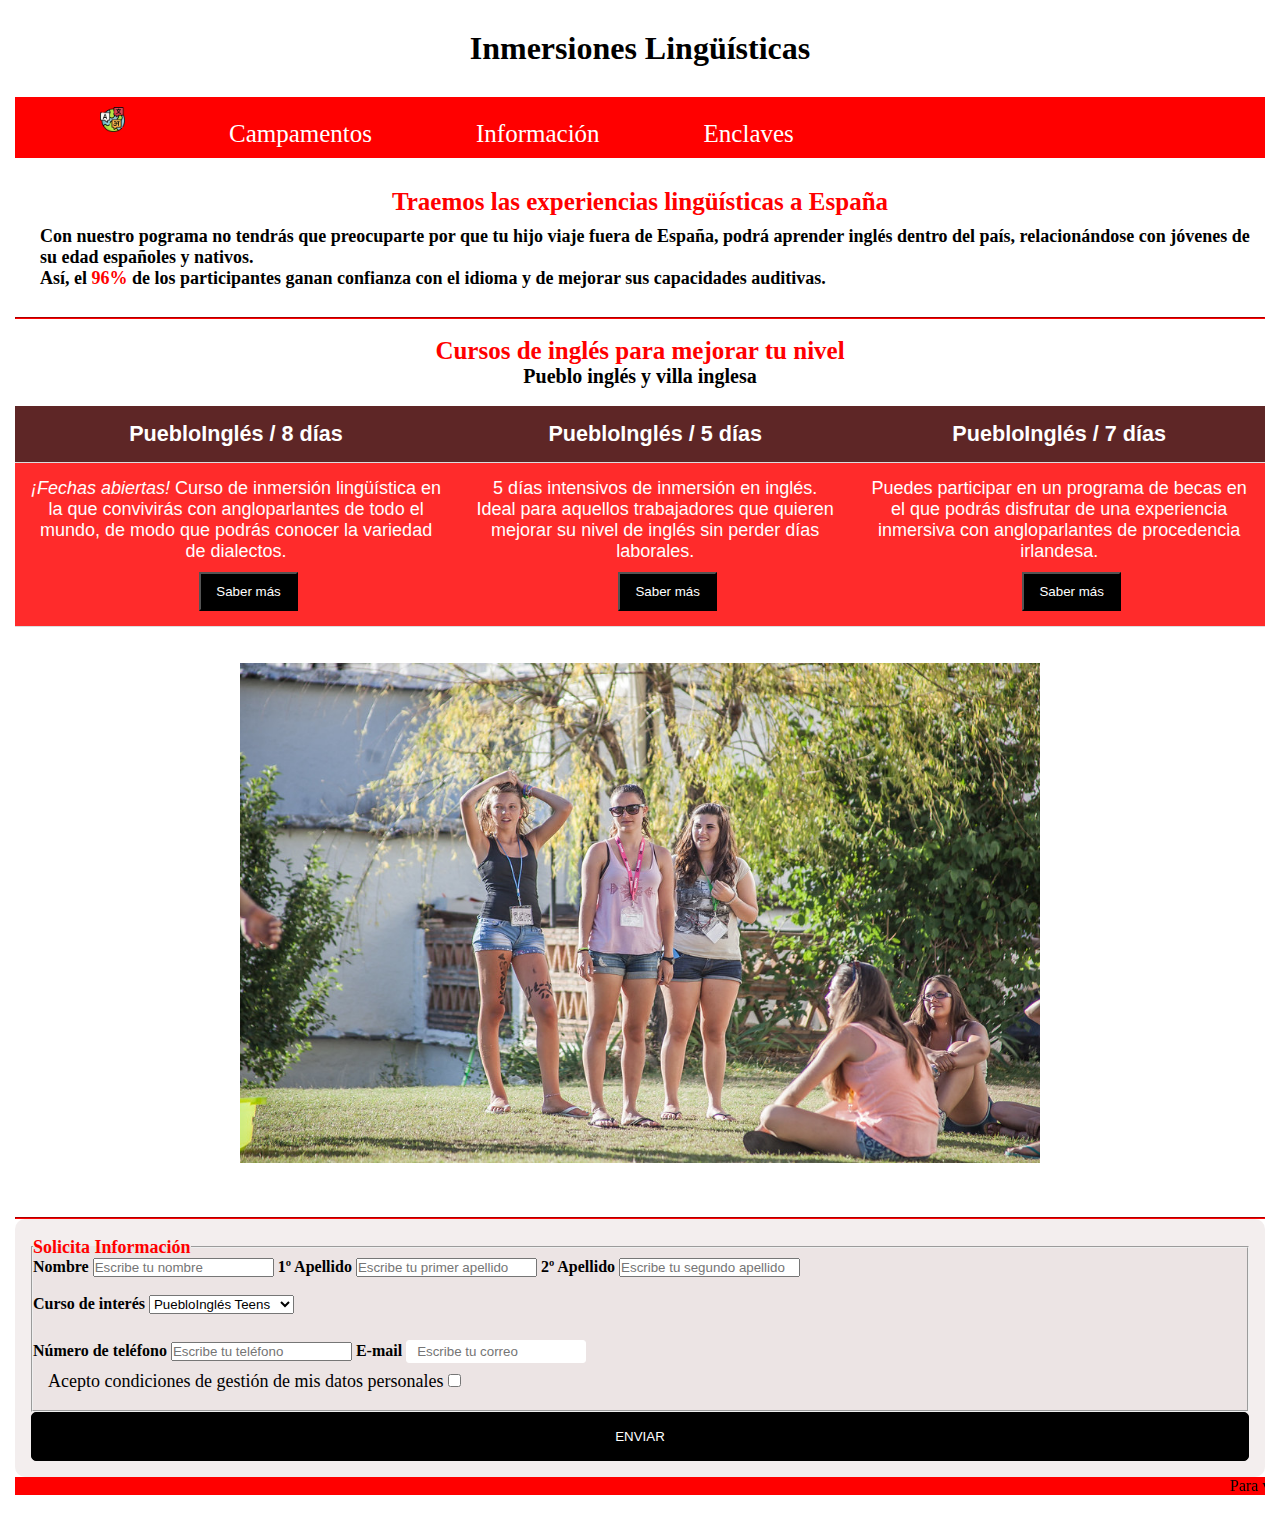
<file: index.html>
<!DOCTYPE html>
<html lang="es-ES">

<head>
    <meta charset="UTF-8">
    <meta http-equiv="X-UA-Compatible" content="IE=edge">
    <meta name="viewport" content="width=device-width, initial-scale=1.0">
    <link rel="icon" href="./img/idiomas.png" sizes="64x64" />
    <title>I-learning</title>
    <link rel="stylesheet" href="styles.css">
</head>

<body>
    <header>
        <h1>Inmersiones Lingüísticas</h1>
        <nav class="navegacion">
            <ul class="menu">
                <li><a href="index.html"><img src="./img/idiomas.png" height="25" width="25"></a></li>
                <li><a href="Camps.html">Campamentos</a>
                    <ul class="submenu">
                        <li><a href="Twenty.html">Adultos</a></li>
                        <li><a href="Jóvenes.html">Jóvenes</a></li>
                        <li><a href="Niños.html">Niños</a></li>
                        <li><a href="Becados.html">Becados</a></li>
                    </ul>
                </li>
                <li><a href="Información.html">Información</a></li>
                <li><a href="Enclaves.html">Enclaves</a></li>
            </ul>
        </nav>
    </header>
    <h2>Traemos las experiencias lingüísticas a España</h2>
    <div class="textind">
        <p>Con nuestro pograma no tendrás que preocuparte por que tu hijo viaje fuera de España, podrá aprender inglés
            dentro del país, relacionándose con jóvenes de su edad españoles y nativos.</p>
        <p>Así, el <strong>96%</strong> de los participantes ganan confianza con el idioma y de mejorar sus capacidades
            auditivas.</p>
    </div>
    <br>
    <hr>
    <br>
    <h2>Cursos de inglés para mejorar tu nivel</h2>
    <h3>Pueblo inglés y villa inglesa</h3>
    <br>
    <table>
        <tr class="name">
            <th>PuebloInglés / 8 días</th>
            <th>PuebloInglés / 5 días</th>
            <th>PuebloInglés / 7 días</th>
        </tr>
        <tr class="desc">
            <td><i>¡Fechas abiertas!</i> Curso de inmersión lingüística en la que convivirás con angloparlantes de todo
                el mundo, de
                modo que podrás conocer la variedad de dialectos.
                <br>
                <a href="Camps.html" target="_blank"><button class="btn-1">Saber más</button></a>
            </td>
            <td>5 días intensivos de inmersión en inglés. Ideal para aquellos trabajadores que quieren mejorar su nivel
                de
                inglés sin perder días laborales.
                <br>
                <a href="Camps.html" target="_blank"><button class="btn-1">Saber más</button></a>
            </td>
            <td>Puedes participar en un programa de becas en el que podrás disfrutar de una experiencia inmersiva con
                angloparlantes de procedencia irlandesa.
                <br>
                <a href="Camps.html" target="_blank"><button class="btn-1">Saber más</button></a>
            </td>
        </tr>
    </table>
    <br><br>
    <img src="img/diverbo1.jpg" width="800" height="500">
    <br><br><br>
    <hr>
    <form action="#" target="" method="get" name="solicitudinfo">
        <fieldset>
            <legend><strong>Solicita Información</strong></legend>
            <label for="nombre">Nombre</label>
            <input type="text" name="nombre" id="nombre" placeholder="Escribe tu nombre" required />
            <label for="apellidos">1º Apellido</label>
            <input type="text" name="apellidos" id="apellidos" placeholder="Escribe tu primer apellido" required />
            <label for="apellidos">2º Apellido</label>
            <input type="text" name="apellidos" id="apellidos" placeholder="Escribe tu segundo apellido" required />
            <br><br>
            <label for="course">Curso de interés</label>
            <select name="course">
                <option value="kds"> PuebloInglés Kids</option>
                <option value="tns" selected="selected"> PuebloInglés Teens</option>
                <option value="twt"> PuebloInglés Twenty</option>
            </select>
            <br><br>
            <label for="number">Número de teléfono</label>
            <input type="text" name="number" id="number" placeholder="Escribe tu teléfono" required />
            <label for="e-mail">E-mail</label>
            <input type="email" name="correo" placeholder="Escribe tu correo" required />
            <br>
            <p>Acepto condiciones de gestión de mis datos personales <input type="checkbox" value="acepta"
                    name="condiciones">
            </p>
            <br>
        </fieldset>
        <input type="submit" name="enviar" value="ENVIAR">
    </form>
</body>
<marquee style="background-color: red;" width="100%" scrolldelay="100" scrollamount="5" direction="left" loop="infinite">Para ver
    la disponibilidad de las nuevas fechas visita la página oficial de Diverbo.
</marquee>

</html>
</file>
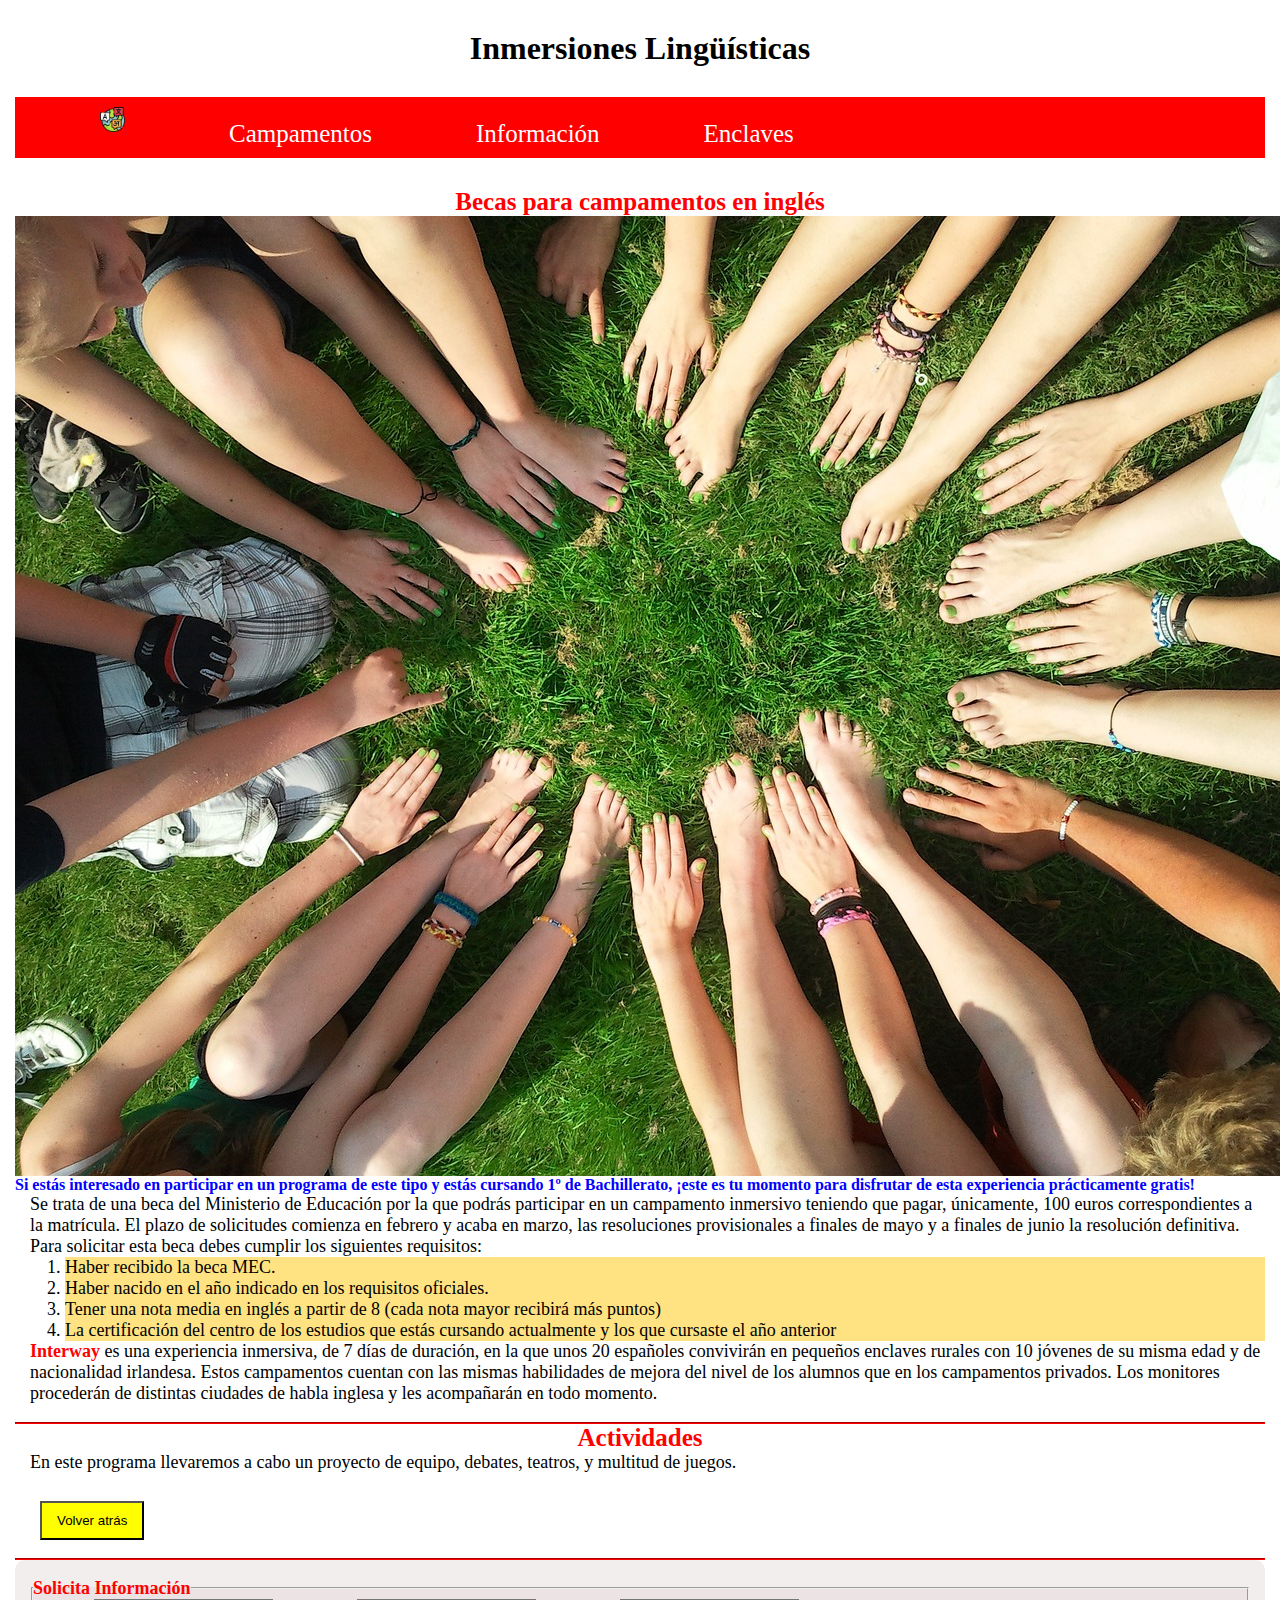
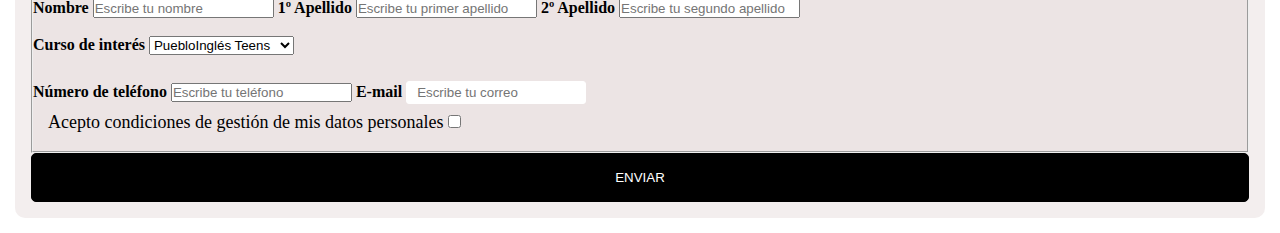
<file: Becados.html>
<!DOCTYPE html>
<html lang="es-ES">

<head>
    <meta charset="UTF-8">
    <meta http-equiv="X-UA-Compatible" content="IE=edge">
    <meta name="viewport" content="width=device-width, initial-scale=1.0">
    <link rel="icon" href="./img/idiomas.png" sizes="64x64" />
    <title>I-learning</title>
    <link rel="stylesheet" href="styles.css">
</head>

<body>
    <header>
        <h1>Inmersiones Lingüísticas</h1>
        <nav class="navegacion">
            <ul class="menu">
                <li><a href="index.html"><img src="./img/idiomas.png" height="25" width="25"></a></li>
                <li><a href="Camps.html">Campamentos</a>
                    <ul class="submenu">
                        <li><a href="Twenty.html">Adultos</a></li>
                        <li><a href="Jóvenes.html">Jóvenes</a></li>
                        <li><a href="Niños.html">Niños</a></li>
                        <li><a href="Becados.html">Becados</a></li>
                    </ul>
                </li>
                <li><a href="Información.html">Información</a></li>
                <li><a href="Enclaves.html">Enclaves</a></li>
            </ul>
        </nav>
    </header>
    <h2>Becas para campamentos en inglés</h2>
    <img src="img/team-386673_1280.jpg">
    <h4>Si estás interesado en participar en un programa de este tipo y estás cursando 1º de Bachillerato, ¡este es tu
        momento para disfrutar de esta experiencia prácticamente gratis!</h4>
    <p>Se trata de una beca del Ministerio de Educación por la que podrás participar en un campamento inmersivo teniendo
        que pagar, únicamente, 100 euros correspondientes a la matrícula. El plazo de solicitudes comienza en febrero y
        acaba en marzo, las resoluciones provisionales a finales de mayo y a finales de junio la resolución definitiva.
    </p>
    <p>Para solicitar esta beca debes cumplir los siguientes requisitos:</p>
    <ol style="background-color: rgba(255, 196, 0, 0.493);">
        <li>Haber recibido la beca MEC.</li>
        <li>Haber nacido en el año indicado en los requisitos oficiales.</li>
        <li>Tener una nota media en inglés a partir de 8 (cada nota mayor recibirá más puntos)</li>
        <li>La certificación del centro de los estudios que estás cursando actualmente y los que cursaste el año
            anterior</li>
    </ol>
    <p><strong>Interway</strong> es una experiencia inmersiva, de 7 días de duración, en la que unos 20 españoles
        convivirán en pequeños
        enclaves rurales con 10 jóvenes de su misma edad y de nacionalidad irlandesa. Estos campamentos cuentan con las
        mismas habilidades de mejora del nivel de los alumnos que en los campamentos privados. Los monitores procederán
        de distintas ciudades de habla inglesa y les acompañarán en todo momento. </p>
    <br>
    <hr>
    <h2>Actividades</h2>
    <p>En este programa llevaremos a cabo un proyecto de equipo, debates, teatros, y multitud de juegos.</p>
    <br>
    <a href="Camps.html" target="_blank"><button class="btn-2">Volver atrás</button></a>
    <br><br>
    <hr>
    <form action="#" target="" method="get" name="solicitudinfo">
        <fieldset>
            <legend><strong>Solicita Información</strong></legend>
            <label for="nombre">Nombre</label>
            <input type="text" name="nombre" id="nombre" placeholder="Escribe tu nombre" required />
            <label for="apellidos">1º Apellido</label>
            <input type="text" name="apellidos" id="apellidos" placeholder="Escribe tu primer apellido" required />
            <label for="apellidos">2º Apellido</label>
            <input type="text" name="apellidos" id="apellidos" placeholder="Escribe tu segundo apellido" required />
            <br><br>
            <label for="course">Curso de interés</label>
            <select name="course">
                <option value="kds"> PuebloInglés Kids</option>
                <option value="tns" selected="selected"> PuebloInglés Teens</option>
                <option value="twt"> PuebloInglés Twenty</option>
            </select>
            <br><br>
            <label for="number">Número de teléfono</label>
            <input type="text" name="number" id="number" placeholder="Escribe tu teléfono" required />
            <label for="e-mail">E-mail</label>
            <input type="email" name="correo" placeholder="Escribe tu correo" required /> <br>
            <p>Acepto condiciones de gestión de mis datos personales <input type="checkbox" value="acepta"
                    name="condiciones">
            </p>
            <br>
        </fieldset>
        <input type="submit" name="enviar" value="ENVIAR">
    </form>
</body>

</html>
</file>
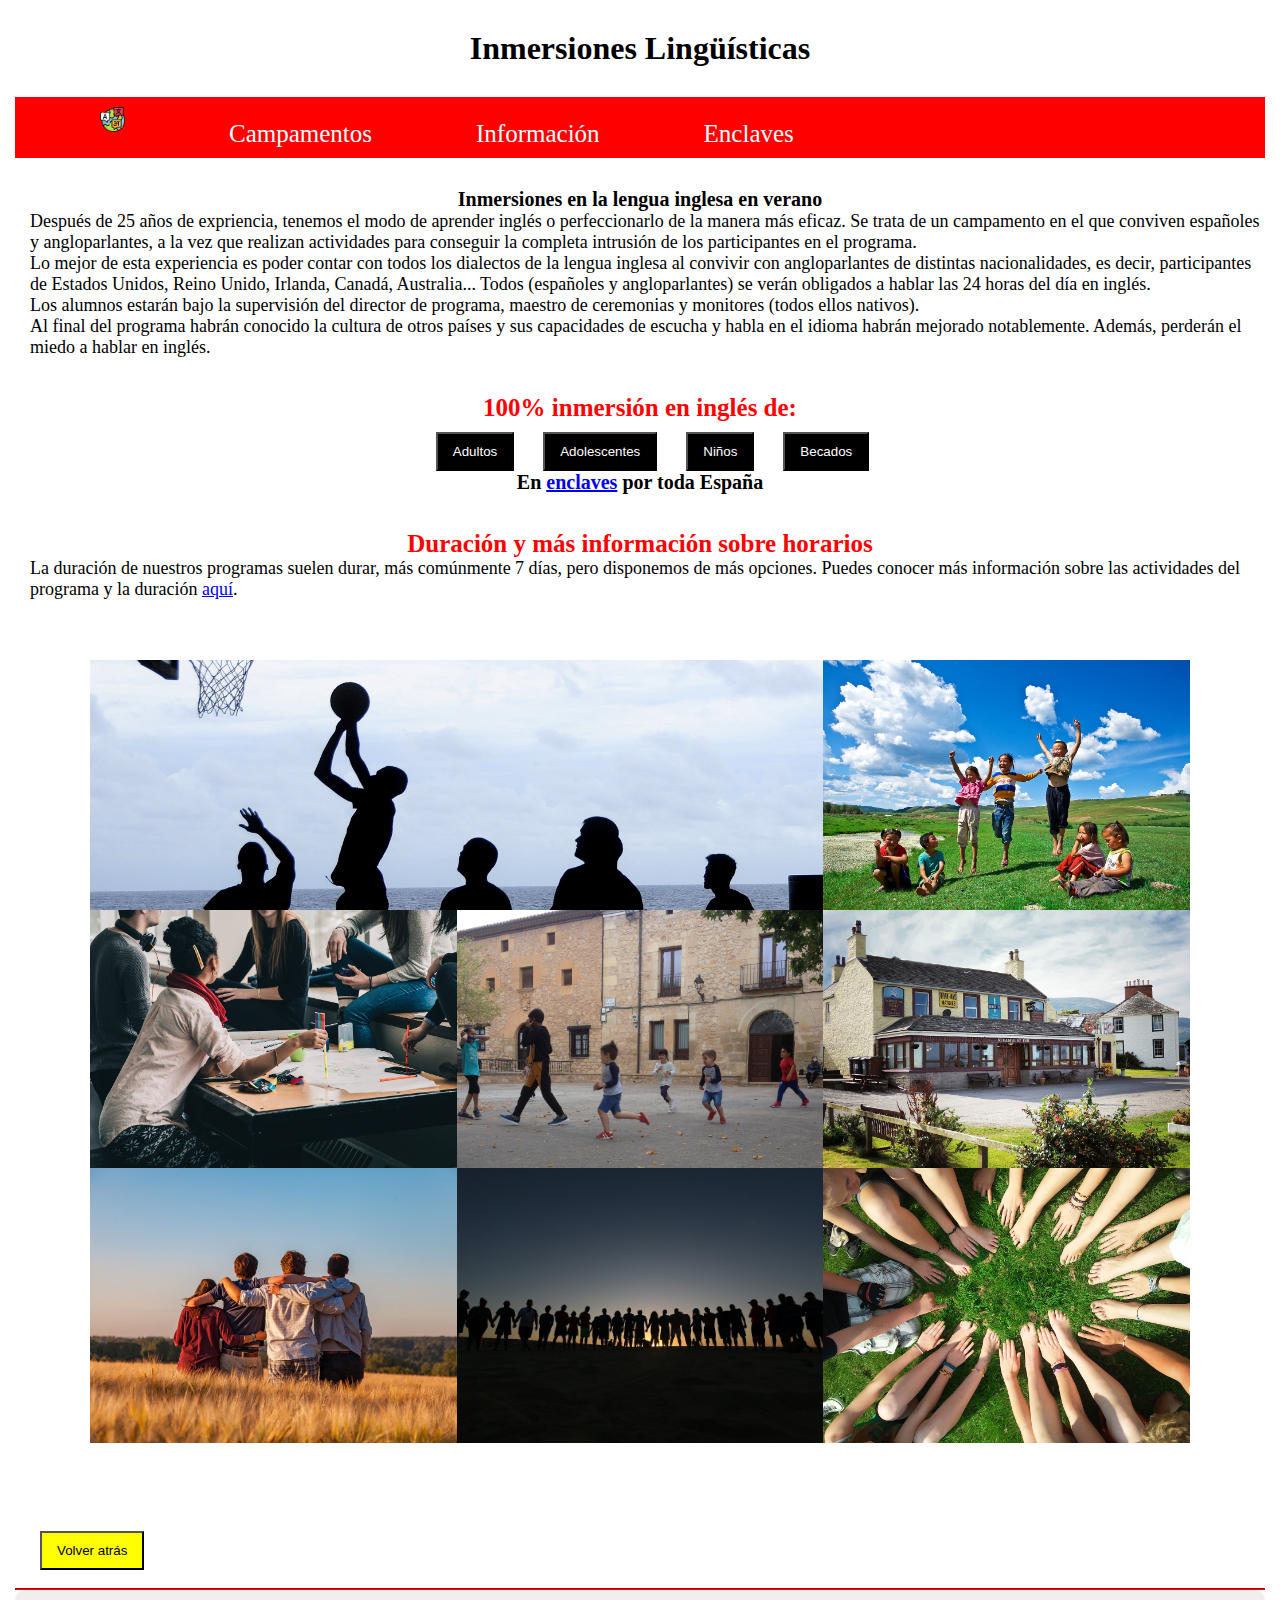
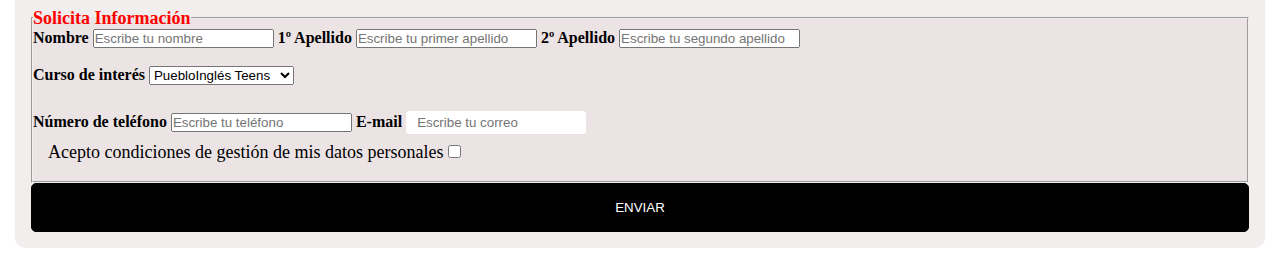
<file: Camps.html>
<!DOCTYPE html>
<html lang="es-ES">

<head>
    <meta charset="UTF-8">
    <meta http-equiv="X-UA-Compatible" content="IE=edge">
    <meta name="viewport" content="width=device-width, initial-scale=1.0">
    <link rel="icon" href="./img/idiomas.png" sizes="64x64" />
    <title>I-learning</title>
    <link rel="stylesheet" href="styles.css">
</head>

<body>
    <header>
        <h1>Inmersiones Lingüísticas</h1>
        <nav class="navegacion">
            <ul class="menu">
                <li><a href="index.html"><img src="./img/idiomas.png" height="25" width="25"></a></li>
                <li><a href="Camps.html">Campamentos</a>
                    <ul class="submenu">
                        <li><a href="Twenty.html">Adultos</a></li>
                        <li><a href="Jóvenes.html">Jóvenes</a></li>
                        <li><a href="Niños.html">Niños</a></li>
                        <li><a href="Becados.html">Becados</a></li>
                    </ul>
                </li>
                <li><a href="Información.html">Información</a></li>
                <li><a href="Enclaves.html">Enclaves</a></li>
            </ul>
        </nav>
    </header>
    <h3>Inmersiones en la lengua inglesa en verano</h3>
    <p>Después de 25 años de expriencia, tenemos el modo de aprender inglés o perfeccionarlo de la manera más eficaz. Se
        trata de un campamento en el que conviven españoles y angloparlantes, a la vez que realizan actividades para
        conseguir la completa intrusión de los participantes en el programa.</p>
    <p>Lo mejor de esta experiencia es poder contar con todos los dialectos de la lengua inglesa al convivir con
        angloparlantes de distintas nacionalidades, es decir, participantes de Estados Unidos, Reino Unido, Irlanda,
        Canadá, Australia... Todos (españoles y angloparlantes) se verán obligados a hablar las 24 horas del día en
        inglés.</p>
    <p>Los alumnos estarán bajo la supervisión del director de programa, maestro de ceremonias y monitores (todos ellos
        nativos).</p>
    <p>Al final del programa habrán conocido la cultura de otros países y sus capacidades de escucha y habla en el
        idioma habrán mejorado notablemente. Además, perderán el miedo a hablar en inglés.</p>
    <br><br>
    <h2>100% inmersión en inglés de:</h2>
    <div style="text-align: center;">
        <a href="Twenty.html" target="_blank"><button class="btn-1">Adultos</button></a>
        <a href="Jóvenes.html" target="_blank"><button class="btn-1">Adolescentes</button></a>
        <a href="Niños.html" target="_blank"><button class="btn-1">Niños</button></a>
        <a href="Becados.html" target="_blank"><button class="btn-1">Becados</button></a>
    </div>
    <h3>En <a href="Enclaves.html">enclaves</a> por toda España</h3>
    <br><br>
    <h2>Duración y más información sobre horarios</h2>
    <p>La duración de nuestros programas suelen durar, más comúnmente 7 días, pero disponemos de más opciones. Puedes
        conocer más información sobre las actividades del programa y la duración <a href="Información.html">aquí</a>.
    </p>
    <div class="container-img">
        <div class="box-img">
            <a href="#">
                <figure>
                    <img src="img/basketball-108622_1280.jpg" alt="img-galeria">
                </figure>
            </a>
        </div>
        <div class="box-img">
            <a href="#">
                <figure>
                    <img src="img/childrens-1256840_1280.jpg" alt="img-galeria">
                </figure>
            </a>
        </div>
        <div class="box-img">
            <a href="#">
                <figure>
                    <img src="img/gente.jpg" alt="img-galeria">
                </figure>
            </a>
        </div>
        <div class="box-img">
            <a href="#">
                <figure>
                    <img src="img/ninos.jpg" alt="img-galeria">
                </figure>
            </a>
        </div>
        <div class="box-img">
            <a href="#">
                <figure>
                    <img src="img/steamboat-inn-1037483_1280.jpg" alt="img-galeria">
                </figure>
            </a>
        </div>
        <div class="box-img">
            <a href="#">
                <figure>
                    <img src="img/young-people-3575167_1280.jpg" alt="img-galeria">
                </figure>
            </a>
        </div>
        <div class="box-img">
            <a href="#">
                <figure>
                    <img src="img/teen.jpg" alt="img-galeria">
                </figure>
            </a>
        </div>
        <div class="box-img">
            <a href="#">
                <figure>
                    <img src="img/team-386673_1280.jpg" alt="img-galeria">
                </figure>
            </a>
        </div>
    </div>
    <br>
    <a href="index.html" target="_blank"><button class="btn-2">Volver atrás</button></a>
    <br><br>
    <hr>
    <form action="#" target="" method="get" name="solicitudinfo">
        <fieldset>
            <legend><strong>Solicita Información</strong></legend>
            <label for="nombre">Nombre</label>
            <input type="text" name="nombre" id="nombre" placeholder="Escribe tu nombre" required />
            <label for="apellidos">1º Apellido</label>
            <input type="text" name="apellidos" id="apellidos" placeholder="Escribe tu primer apellido" required />
            <label for="apellidos">2º Apellido</label>
            <input type="text" name="apellidos" id="apellidos" placeholder="Escribe tu segundo apellido" required />
            <br><br>
            <label for="course">Curso de interés</label>
            <select name="course">
                <option value="kds"> PuebloInglés Kids</option>
                <option value="tns" selected="selected"> PuebloInglés Teens</option>
                <option value="twt"> PuebloInglés Twenty</option>
            </select>
            <br><br>
            <label for="number">Número de teléfono</label>
            <input type="text" name="number" id="number" placeholder="Escribe tu teléfono" required />
            <label for="e-mail">E-mail</label>
            <input type="email" name="correo" placeholder="Escribe tu correo" required />
            <br>
            <p>Acepto condiciones de gestión de mis datos personales <input type="checkbox" value="acepta"
                    name="condiciones">
            </p>
            <br>
        </fieldset>
        <input type="submit" name="enviar" value="ENVIAR">
    </form>

</body>

</html>
</file>
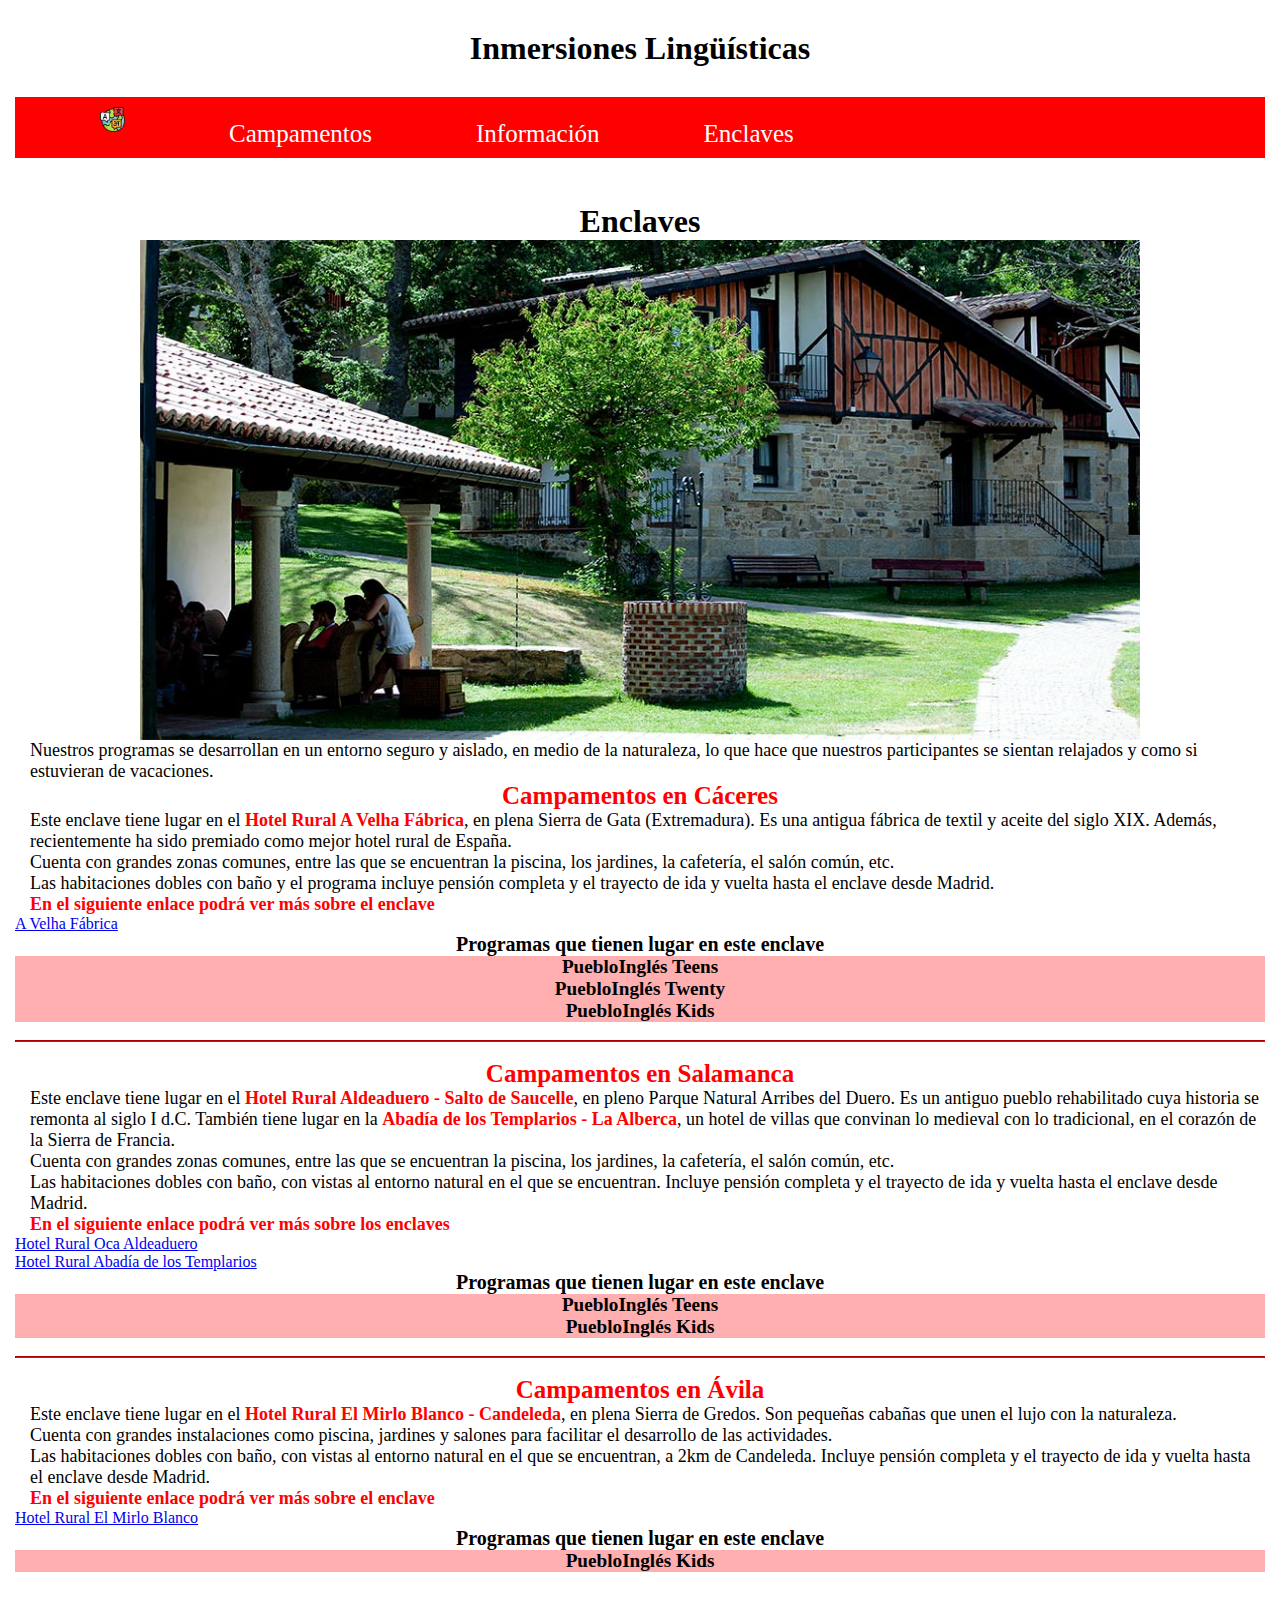
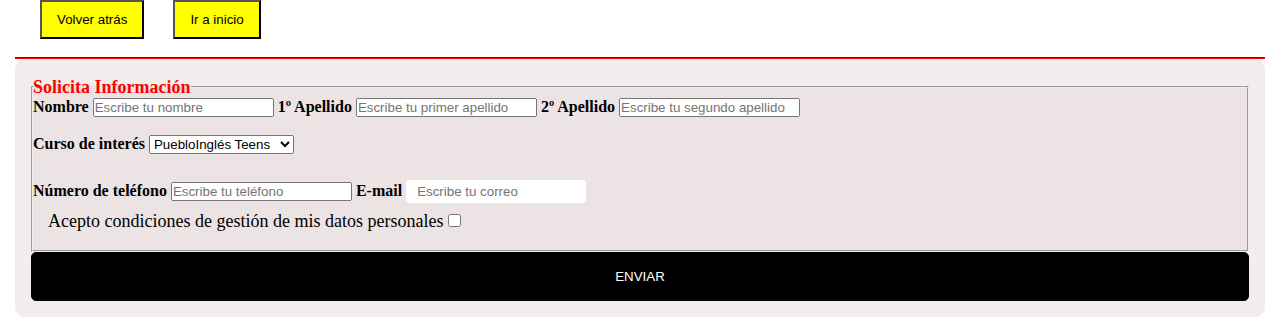
<file: Enclaves.html>
<!DOCTYPE html>
<html lang="es-ES">

<head>
    <meta charset="UTF-8">
    <meta http-equiv="X-UA-Compatible" content="IE=edge">
    <meta name="viewport" content="width=device-width, initial-scale=1.0">
    <link rel="icon" href="./img/idiomas.png" sizes="64x64" />
    <title>I-learning</title>
    <link rel="stylesheet" href="styles.css">
</head>

<body>
    <header>
        <h1>Inmersiones Lingüísticas</h1>
        <nav class="navegacion">
            <ul class="menu">
                <li><a href="index.html"><img src="./img/idiomas.png" height="25" width="25"></a></li>
                <li><a href="Camps.html">Campamentos</a>
                    <ul class="submenu">
                        <li><a href="Twenty.html">Adultos</a></li>
                        <li><a href="Jóvenes.html">Jóvenes</a></li>
                        <li><a href="Niños.html">Niños</a></li>
                        <li><a href="Becados.html">Becados</a></li>
                    </ul>
                </li>
                <li><a href="Información.html">Información</a></li>
                <li><a href="Enclaves.html">Enclaves</a></li>
            </ul>
        </nav>
    </header>
    <h1>Enclaves</h1>
    <img src="img/alberca.jpg" width="1000" height="500">
    <p>Nuestros programas se desarrollan en un entorno seguro y aislado, en medio de la naturaleza, lo que hace que
        nuestros participantes se sientan relajados y como si estuvieran de vacaciones.</p>
    <h2>Campamentos en Cáceres</h2>
    <p>Este enclave tiene lugar en el <strong>Hotel Rural A Velha Fábrica</strong>, en plena Sierra de Gata
        (Extremadura). Es una antigua
        fábrica de textil y aceite del siglo XIX. Además, recientemente ha sido premiado como mejor hotel rural de
        España.</p>
    <p>Cuenta con grandes zonas comunes, entre las que se encuentran la piscina, los jardines, la cafetería, el salón
        común, etc.</p>
    <p>Las habitaciones dobles con baño y el programa incluye pensión completa y el trayecto de ida y vuelta hasta el
        enclave desde Madrid.</p>
    <p><strong>En el siguiente enlace podrá ver más sobre el enclave</strong></p>
    <a href="https://avelhafabrica.es/">A Velha Fábrica</a>
    <h3>Programas que tienen lugar en este enclave</h3>
    <pre>PuebloInglés Teens</pre>
    <pre>PuebloInglés Twenty</pre>
    <pre>PuebloInglés Kids</pre>
    <br>
    <hr>
    <br>
    <h2>Campamentos en Salamanca</h2>
    <p>Este enclave tiene lugar en el <strong>Hotel Rural Aldeaduero - Salto de Saucelle</strong>, en pleno Parque
        Natural Arribes del
        Duero. Es un antiguo pueblo rehabilitado cuya historia se remonta al siglo I d.C. También tiene lugar en la
        <strong>Abadía de los Templarios - La Alberca</strong>, un hotel de villas que convinan lo medieval con lo
        tradicional, en el
        corazón de la Sierra de Francia.
    </p>
    <p>Cuenta con grandes zonas comunes, entre las que se encuentran la piscina, los jardines, la cafetería, el salón
        común, etc.</p>
    <p>Las habitaciones dobles con baño, con vistas al entorno natural en el que se encuentran. Incluye pensión completa
        y el trayecto de ida y vuelta hasta el
        enclave desde Madrid.</p>
    <p><strong>En el siguiente enlace podrá ver más sobre los enclaves</strong></p>
    <a href="https://www.aldeaduero.com/">Hotel Rural Oca Aldeaduero</a>
    <br>
    <a href="https://www.abadiadelostemplarios.com/">Hotel Rural Abadía de los Templarios</a>
    <h3>Programas que tienen lugar en este enclave</h3>
    <pre>PuebloInglés Teens</pre>
    <pre>PuebloInglés Kids</pre>
    <br>
    <hr>
    <br>
    <h2>Campamentos en Ávila</h2>
    <p>Este enclave tiene lugar en el <strong>Hotel Rural El Mirlo Blanco - Candeleda</strong>, en plena Sierra de
        Gredos. Son pequeñas
        cabañas que unen el lujo con la naturaleza.</p>
    <p>Cuenta con grandes instalaciones como piscina, jardines y salones para facilitar el desarrollo de las
        actividades.</p>
    <p>Las habitaciones dobles con baño, con vistas al entorno natural en el que se encuentran, a 2km de Candeleda.
        Incluye pensión completa
        y el trayecto de ida y vuelta hasta el
        enclave desde Madrid.</p>
    <p><strong>En el siguiente enlace podrá ver más sobre el enclave</strong></p>
    <a href="https://hotelelmirloblanco.com/es/">Hotel Rural El Mirlo Blanco</a>
    <h3>Programas que tienen lugar en este enclave</h3>
    <pre>PuebloInglés Kids</pre>
    <br>
    <a href="index.html" target="_blank"><button class="btn-2">Volver atrás</button></a>
    <a href="index.html" target="_blank"><button class="btn-2">Ir a inicio</button></a>
    <br><br>
    <hr>
    <form action="#" target="" method="get" name="solicitudinfo">
        <fieldset>
            <legend><strong>Solicita Información</strong></legend>
            <label for="nombre">Nombre</label>
            <input type="text" name="nombre" id="nombre" placeholder="Escribe tu nombre" required />
            <label for="apellidos">1º Apellido</label>
            <input type="text" name="apellidos" id="apellidos" placeholder="Escribe tu primer apellido" required />
            <label for="apellidos">2º Apellido</label>
            <input type="text" name="apellidos" id="apellidos" placeholder="Escribe tu segundo apellido" required />
            <br><br>
            <label for="course">Curso de interés</label>
            <select name="course">
                <option value="kds"> PuebloInglés Kids</option>
                <option value="tns" selected="selected"> PuebloInglés Teens</option>
                <option value="twt"> PuebloInglés Twenty</option>
            </select>
            <br><br>
            <label for="number">Número de teléfono</label>
            <input type="text" name="number" id="number" placeholder="Escribe tu teléfono" required />
            <label for="e-mail">E-mail</label>
            <input type="email" name="correo" placeholder="Escribe tu correo" required />
            <br>
            <p>Acepto condiciones de gestión de mis datos personales <input type="checkbox" value="acepta"
                    name="condiciones">
            </p>
            <br>
        </fieldset>
        <input type="submit" name="enviar" value="ENVIAR">
    </form>
</body>

</html>
</file>
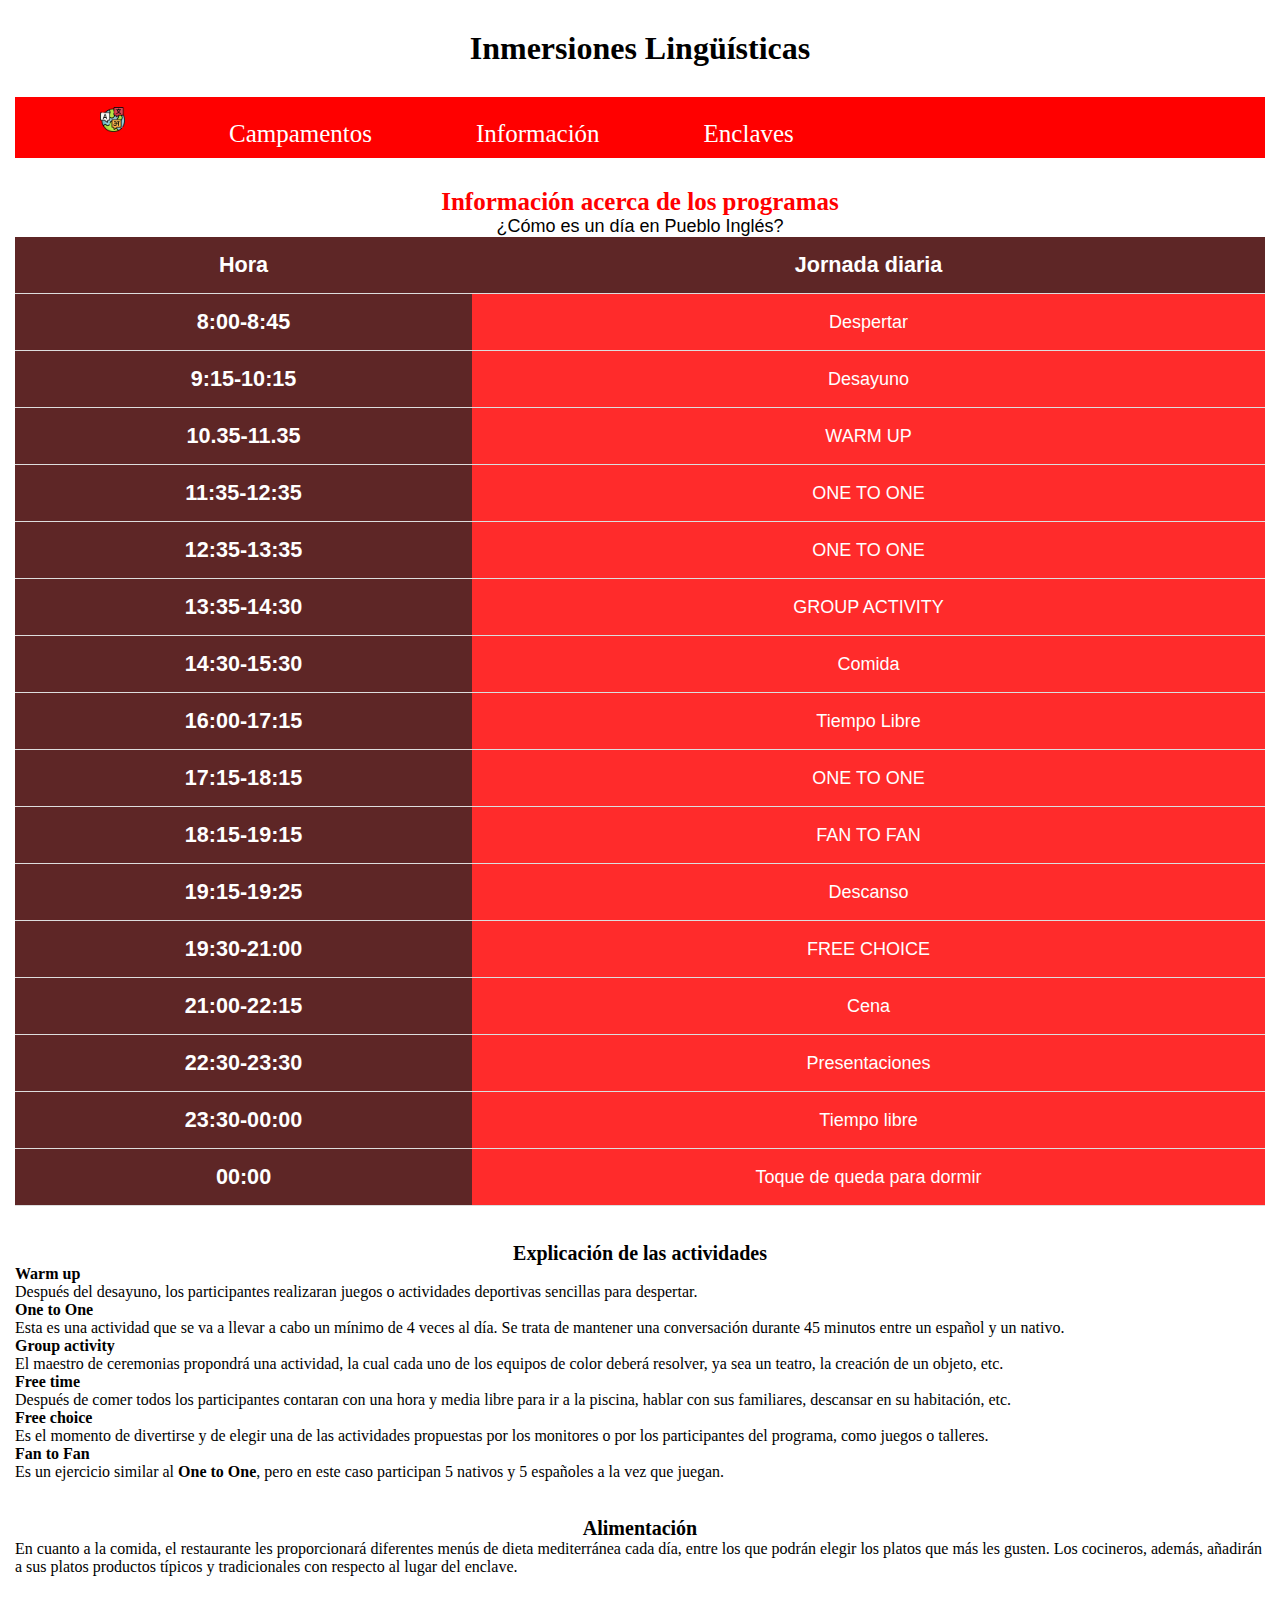
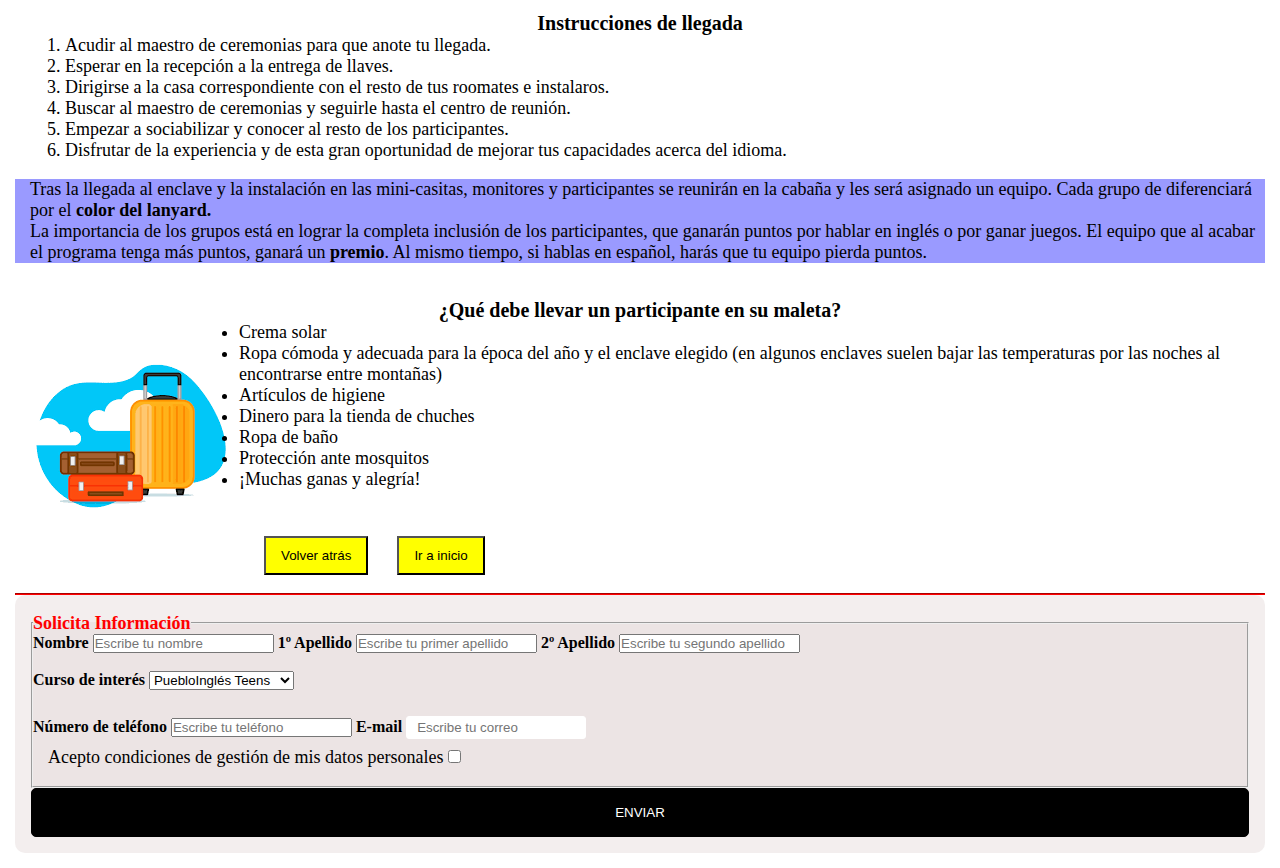
<file: Información.html>
<!DOCTYPE html>
<html lang="es-ES">

<head>
    <meta charset="UTF-8">
    <meta http-equiv="X-UA-Compatible" content="IE=edge">
    <meta name="viewport" content="width=device-width, initial-scale=1.0">
    <link rel="icon" href="./img/idiomas.png" sizes="64x64" />
    <title>I-learning</title>
    <link rel="stylesheet" href="styles.css">
</head>

<body>
    <header>
        <h1>Inmersiones Lingüísticas</h1>
        <nav class="navegacion">
            <ul class="menu">
                <li><a href="index.html"><img src="./img/idiomas.png" height="25" width="25"></a></li>
                <li><a href="Camps.html">Campamentos</a>
                    <ul class="submenu">
                        <li><a href="Twenty.html">Adultos</a></li>
                        <li><a href="Jóvenes.html">Jóvenes</a></li>
                        <li><a href="Niños.html">Niños</a></li>
                        <li><a href="Becados.html">Becados</a></li>
                    </ul>
                </li>
                <li><a href="Información.html">Información</a></li>
                <li><a href="Enclaves.html">Enclaves</a></li>
            </ul>
        </nav>
    </header>
    <h2>Información acerca de los programas</h2>
    <table>
        <caption>¿Cómo es un día en Pueblo Inglés?</caption>
        <thead>
            <tr>
                <th>Hora</th>
                <th>Jornada diaria</th>
            </tr>
        </thead>
        <tbody>
            <tr>
                <th>8:00-8:45</th>
                <td>Despertar</td>
            </tr>
            <tr>
                <th>9:15-10:15</th>
                <td>Desayuno</td>
            </tr>
            <tr>
                <th>10.35-11.35</th>
                <td>WARM UP</td>
            </tr>
            <tr>
                <th>11:35-12:35</th>
                <td>ONE TO ONE</td>
            </tr>
            <tr>
                <th>12:35-13:35</th>
                <td>ONE TO ONE</td>
            </tr>
            <tr>
                <th>13:35-14:30</th>
                <td>GROUP ACTIVITY</td>
            </tr>
            <tr>
                <th>14:30-15:30</th>
                <td>Comida</td>
            </tr>
            <tr>
                <th>16:00-17:15</th>
                <td>Tiempo Libre</td>
            </tr>
            <tr>
                <th>17:15-18:15</th>
                <td>ONE TO ONE</td>
            </tr>
            <tr>
                <th>18:15-19:15</th>
                <td>FAN TO FAN</td>
            </tr>
            <tr>
                <th>19:15-19:25</th>
                <td>Descanso</td>
            </tr>
            <tr>
                <th>19:30-21:00</th>
                <td>FREE CHOICE</td>
            </tr>
            <tr>
                <th>21:00-22:15</th>
                <td>Cena</td>
            </tr>
            <tr>
                <th>22:30-23:30</th>
                <td>Presentaciones</td>
            </tr>
            <tr>
                <th>23:30-00:00</th>
                <td>Tiempo libre</td>
            </tr>
            <tr>
                <th>00:00</th>
                <td>Toque de queda para dormir</td>
            </tr>
        </tbody>
    </table>
    <br><br>
    <h3>Explicación de las actividades</h3>
    <dl>
        <dt><b>Warm up</b></dt>
        <dd>Después del desayuno, los participantes realizaran juegos o actividades deportivas sencillas para
            despertar.
        </dd>
        <dt><b>One to One</b></dt>
        <dd>Esta es una actividad que se va a llevar a cabo un mínimo de 4 veces al día. Se trata de mantener
            una
            conversación durante 45 minutos entre un español y un nativo.</dd>
        <dt><b>Group activity</b></dt>
        <dd>El maestro de ceremonias propondrá una actividad, la cual cada uno de los equipos de color
            deberá resolver,
            ya sea un teatro, la creación de un objeto, etc.</dd>
        <dt><b>Free time</b></dt>
        <dd>Después de comer todos los participantes contaran con una hora y media libre para ir a la piscina,
            hablar
            con sus familiares, descansar en su habitación, etc.</dd>
        <dt><b>Free choice</b></dt>
        <dd>Es el momento de divertirse y de elegir una de las actividades propuestas por los monitores
            o por los participantes del programa, como juegos o talleres.</dd>
        <dt><b>Fan to Fan</b></dt>
        <dd>Es un ejercicio similar al <b>One to One</b>, pero en este caso participan 5 nativos y 5
            españoles a la vez que juegan.</dd>
    </dl>

    <br><br>
    <h3>Alimentación</h3>
    En cuanto a la comida, el restaurante les proporcionará diferentes menús de dieta mediterránea cada día, entre
    los que podrán elegir los platos que más les gusten. Los cocineros, además, añadirán a sus platos productos típicos
    y tradicionales con respecto al lugar del enclave.</p>
    <br><br>
    <h3>Instrucciones de llegada</h3>
    <ol>
        <li>Acudir al maestro de ceremonias para que anote tu llegada.</li>
        <li>Esperar en la recepción a la entrega de llaves.</li>
        <li>Dirigirse a la casa correspondiente con el resto de tus roomates e instalaros.</li>
        <li>Buscar al maestro de ceremonias y seguirle hasta el centro de reunión.</li>
        <li>Empezar a sociabilizar y conocer al resto de los participantes.</li>
        <li>Disfrutar de la experiencia y de esta gran oportunidad de mejorar tus capacidades acerca del idioma.</li>
    </ol>
    <br>
    <div style="background-color: rgba(0, 0, 255, 0.397);">
        <p>Tras la llegada al enclave y la instalación en las mini-casitas, monitores y participantes se
            reunirán en la cabaña y les será asignado un equipo. Cada grupo de diferenciará por el <b>color del
                lanyard.</b></p>
        <p>La importancia de los grupos está en lograr la completa inclusión de los participantes,
            que ganarán puntos por hablar en inglés o por ganar juegos. El equipo que al acabar el programa tenga más
            puntos,
            ganará un <b>premio</b>. Al mismo tiempo, si hablas en español, harás que tu equipo pierda puntos.</p>
    </div>
    <br><br>
    <h3>¿Qué debe llevar un participante en su maleta?</h3>
    <div>
        <img src="img/maleta.png" style="float:left">
        <ul>
            <li>Crema solar</li>
            <li>Ropa cómoda y adecuada para la época del año y el enclave elegido (en algunos enclaves suelen bajar las
                temperaturas
                por las noches al encontrarse entre montañas)</li>
            <li>Artículos de higiene</li>
            <li>Dinero para la tienda de chuches</li>
            <li>Ropa de baño</li>
            <li>Protección ante mosquitos</li>
            <li>¡Muchas ganas y alegría!</li>
        </ul>
    </div>
    <br><br>
    <a href="Camps.html" target="_blank"><button class="btn-2">Volver atrás</button></a>
    <a href="index.html" target="_blank"><button class="btn-2">Ir a inicio</button></a>
    <br><br>
    <hr>
    <form action="#" target="" method="get" name="solicitudinfo">
        <fieldset>
            <legend><strong>Solicita Información</strong></legend>
            <label for="nombre">Nombre</label>
            <input type="text" name="nombre" id="nombre" placeholder="Escribe tu nombre" required />
            <label for="apellidos">1º Apellido</label>
            <input type="text" name="apellidos" id="apellidos" placeholder="Escribe tu primer apellido" required />
            <label for="apellidos">2º Apellido</label>
            <input type="text" name="apellidos" id="apellidos" placeholder="Escribe tu segundo apellido" required />
            <br><br>
            <label for="course">Curso de interés</label>
            <select name="course">
                <option value="kds"> PuebloInglés Kids</option>
                <option value="tns" selected="selected"> PuebloInglés Teens</option>
                <option value="twt"> PuebloInglés Twenty</option>
            </select>
            <br><br>
            <label for="number">Número de teléfono</label>
            <input type="text" name="number" id="number" placeholder="Escribe tu teléfono" required />
            <label for="e-mail">E-mail</label>
            <input type="email" name="correo" placeholder="Escribe tu correo" required />
            <br>
            <p>Acepto condiciones de gestión de mis datos personales <input type="checkbox" value="acepta"
                    name="condiciones">
            </p>
            <br>
        </fieldset>
        <input type="submit" name="enviar" value="ENVIAR">
    </form>
</body>

</html>
</file>
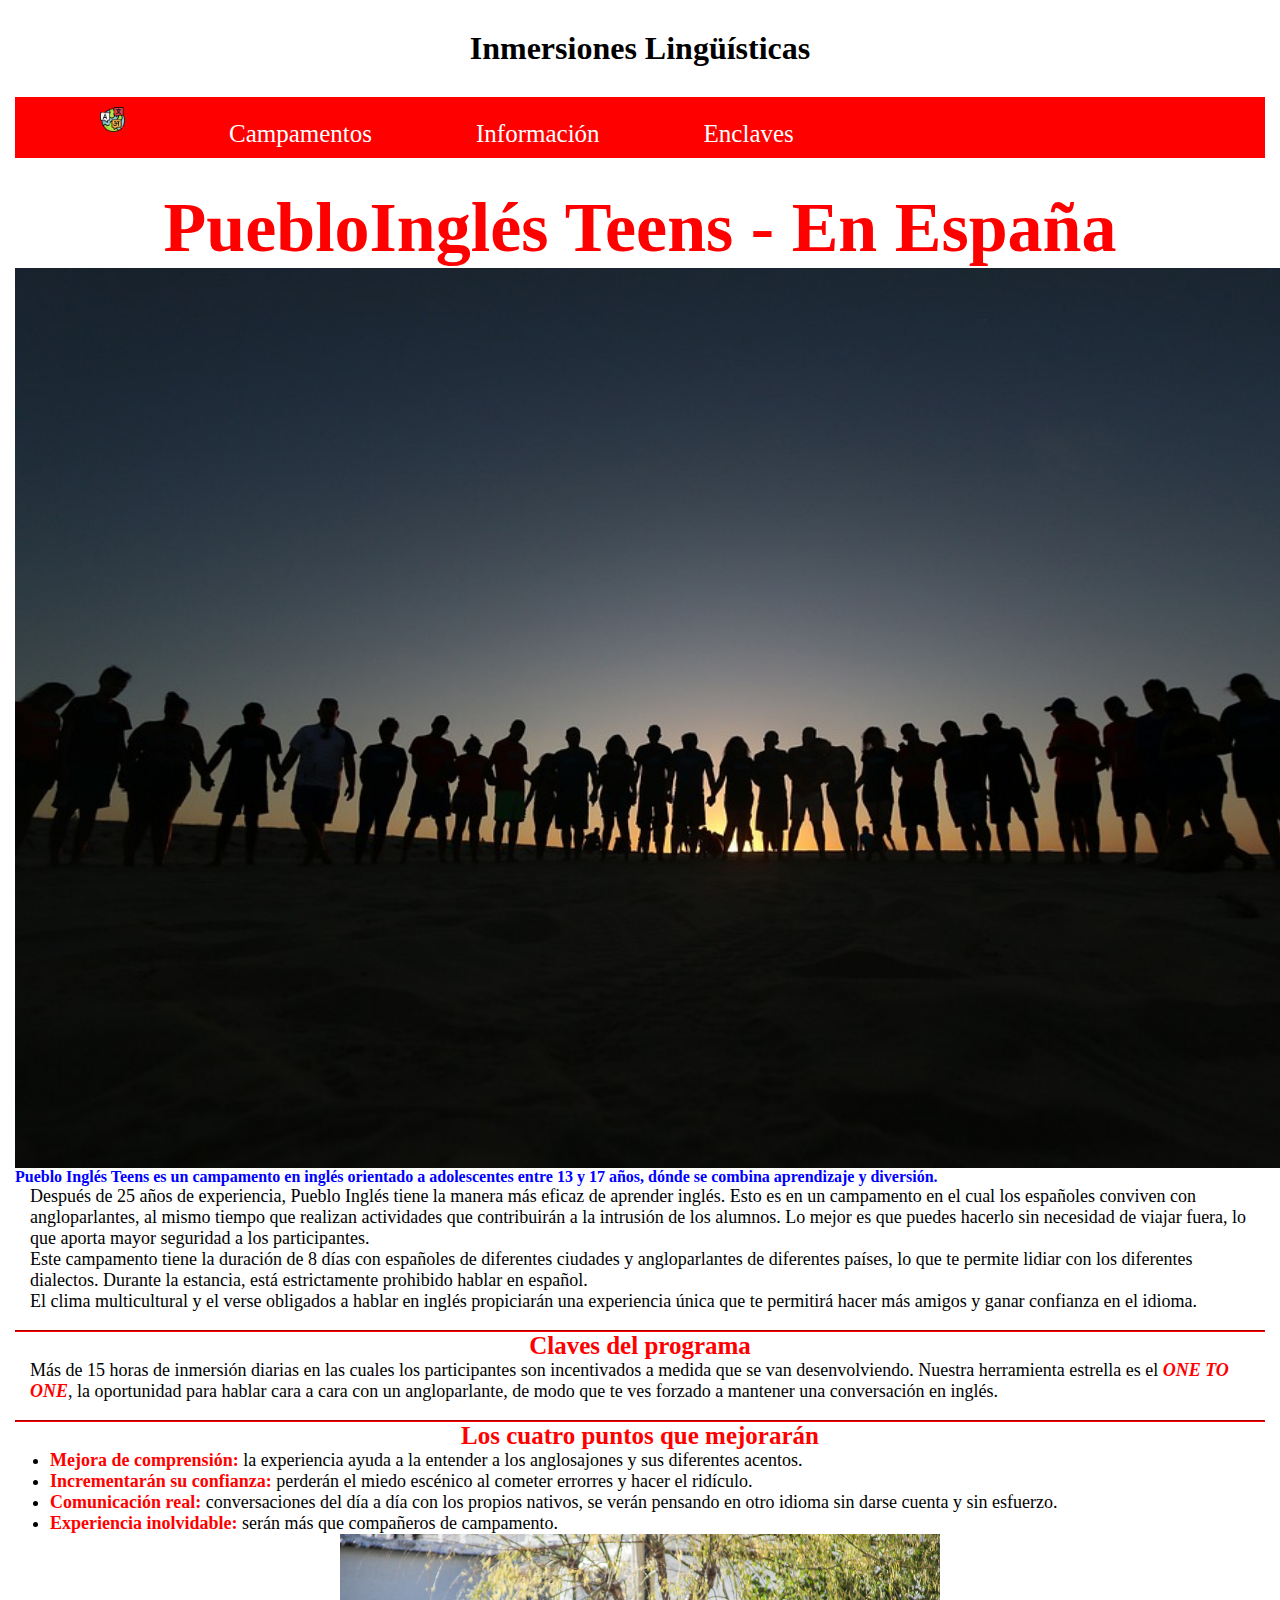
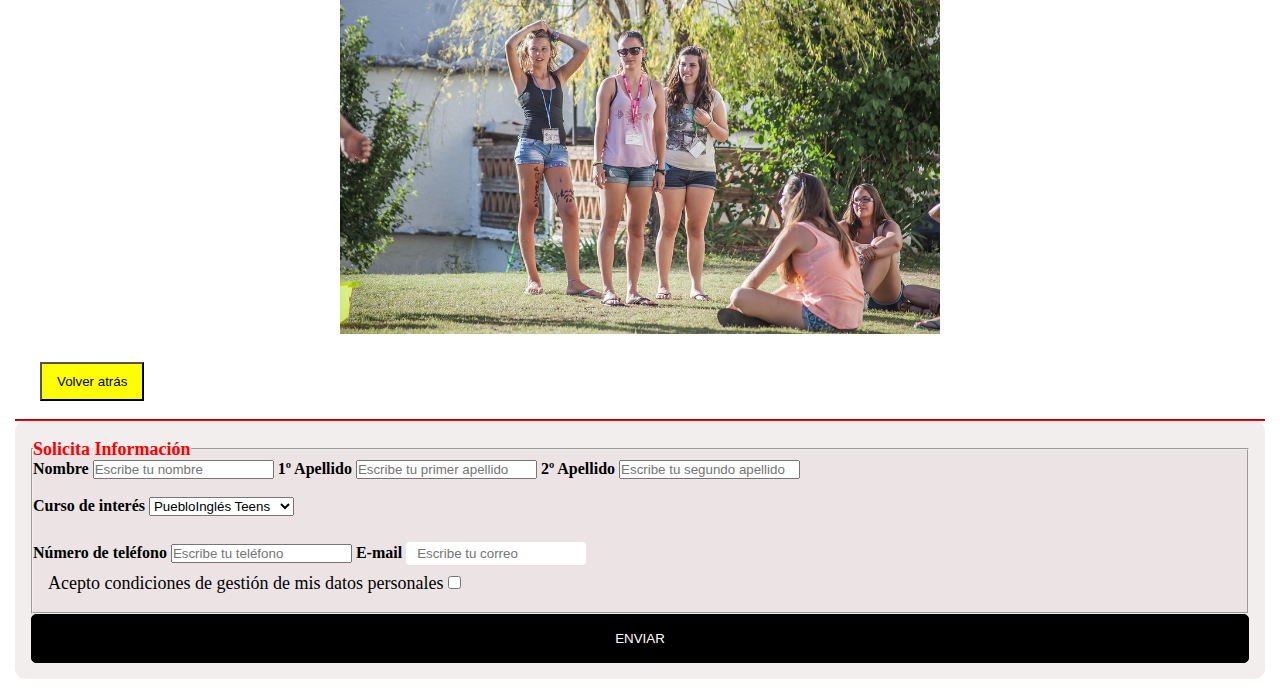
<file: Jóvenes.html>
<!DOCTYPE html>
<html lang="es-ES">

<head>
    <meta charset="UTF-8">
    <meta http-equiv="X-UA-Compatible" content="IE=edge">
    <meta name="viewport" content="width=device-width, initial-scale=1.0">
    <link rel="icon" href="./img/idiomas.png" sizes="64x64" />
    <title>I-learning</title>
    <link rel="stylesheet" href="styles.css">
</head>

<body>
    <header>
        <h1>Inmersiones Lingüísticas</h1>
        <nav class="navegacion">
            <ul class="menu">
                <li><a href="index.html"><img src="./img/idiomas.png" height="25" width="25"></a></li>
                <li><a href="Camps.html">Campamentos</a>
                    <ul class="submenu">
                        <li><a href="Twenty.html">Adultos</a></li>
                        <li><a href="Jóvenes.html">Jóvenes</a></li>
                        <li><a href="Niños.html">Niños</a></li>
                        <li><a href="Becados.html">Becados</a></li>
                    </ul>
                </li>
                <li><a href="Información.html">Información</a></li>
                <li><a href="Enclaves.html">Enclaves</a></li>
            </ul>
        </nav>
    </header>
    <h2 style="font-size:70px;">PuebloInglés Teens - En España</h2>
    <img src="./img/teen.jpg" weight="900" height="900">
    <h4>Pueblo Inglés Teens es un campamento en inglés orientado a adolescentes entre 13 y 17 años, dónde se combina
        aprendizaje y diversión.</h4>
    <p>Después de 25 años de experiencia, Pueblo Inglés tiene la manera más eficaz de aprender inglés. Esto es en un
        campamento en el cual los españoles conviven con angloparlantes, al mismo tiempo que realizan actividades que
        contribuirán a la intrusión de los alumnos. Lo mejor es que puedes hacerlo sin necesidad de viajar fuera, lo que
        aporta mayor seguridad a los participantes.</p>
    <p>Este campamento tiene la duración de 8 días con españoles de diferentes ciudades y angloparlantes de diferentes
        países, lo que te permite lidiar con los diferentes dialectos. Durante la estancia, está estrictamente prohibido
        hablar en español. </p>
    <p>El clima multicultural y el verse obligados a hablar en inglés propiciarán una experiencia única que te permitirá
        hacer más amigos y ganar confianza en el idioma.</p>
    <br>
    <hr>
    <h2>Claves del programa</h2>
    <p> Más de 15 horas de inmersión diarias en las cuales los participantes son incentivados a medida que se van
        desenvolviendo. Nuestra herramienta estrella es el <strong><i>ONE TO ONE</i></strong>, la oportunidad para
        hablar cara a cara con un angloparlante, de modo que te ves forzado a mantener una conversación en inglés.</p>
    <br>
    <hr>
    <h2>Los cuatro puntos que mejorarán</h2>
    <ul>
        <li><strong>Mejora de comprensión:</strong> la experiencia ayuda a la entender a los anglosajones y sus
            diferentes acentos.</li>
        <li><strong>Incrementarán su confianza:</strong> perderán el miedo escénico al cometer errorres y hacer el
            ridículo.</li>
        <li><strong>Comunicación real:</strong> conversaciones del día a día con los propios nativos, se verán pensando
            en otro idioma sin darse cuenta y sin esfuerzo.</li>
        <li><strong>Experiencia inolvidable:</strong> serán más que compañeros de campamento.</li>
    </ul>
    <img src="img/diverbo1.jpg" weight="1000" height="400">
    <br>
    <a href="Camps.html" target="_blank"><button class="btn-2">Volver atrás</button></a>
    <br><br>
    <hr>
    <form action="#" target="" method="get" name="solicitudinfo">
        <fieldset>
            <legend><strong>Solicita Información</strong></legend>
            <label for="nombre">Nombre</label>
            <input type="text" name="nombre" id="nombre" placeholder="Escribe tu nombre" required />
            <label for="apellidos">1º Apellido</label>
            <input type="text" name="apellidos" id="apellidos" placeholder="Escribe tu primer apellido" required />
            <label for="apellidos">2º Apellido</label>
            <input type="text" name="apellidos" id="apellidos" placeholder="Escribe tu segundo apellido" required />
            <br><br>
            <label for="course">Curso de interés</label>
            <select name="course">
                <option value="kds"> PuebloInglés Kids</option>
                <option value="tns" selected="selected"> PuebloInglés Teens</option>
                <option value="twt"> PuebloInglés Twenty</option>
            </select>
            <br><br>
            <label for="number">Número de teléfono</label>
            <input type="text" name="number" id="number" placeholder="Escribe tu teléfono" required />
            <label for="e-mail">E-mail</label>
            <input type="email" name="correo" placeholder="Escribe tu correo" required />
            <br>
            <p>Acepto condiciones de gestión de mis datos personales <input type="checkbox" value="acepta"
                    name="condiciones">
            </p>
            <br>
        </fieldset>
        <input type="submit" name="enviar" value="ENVIAR">
    </form>
</body>

</html>
</file>
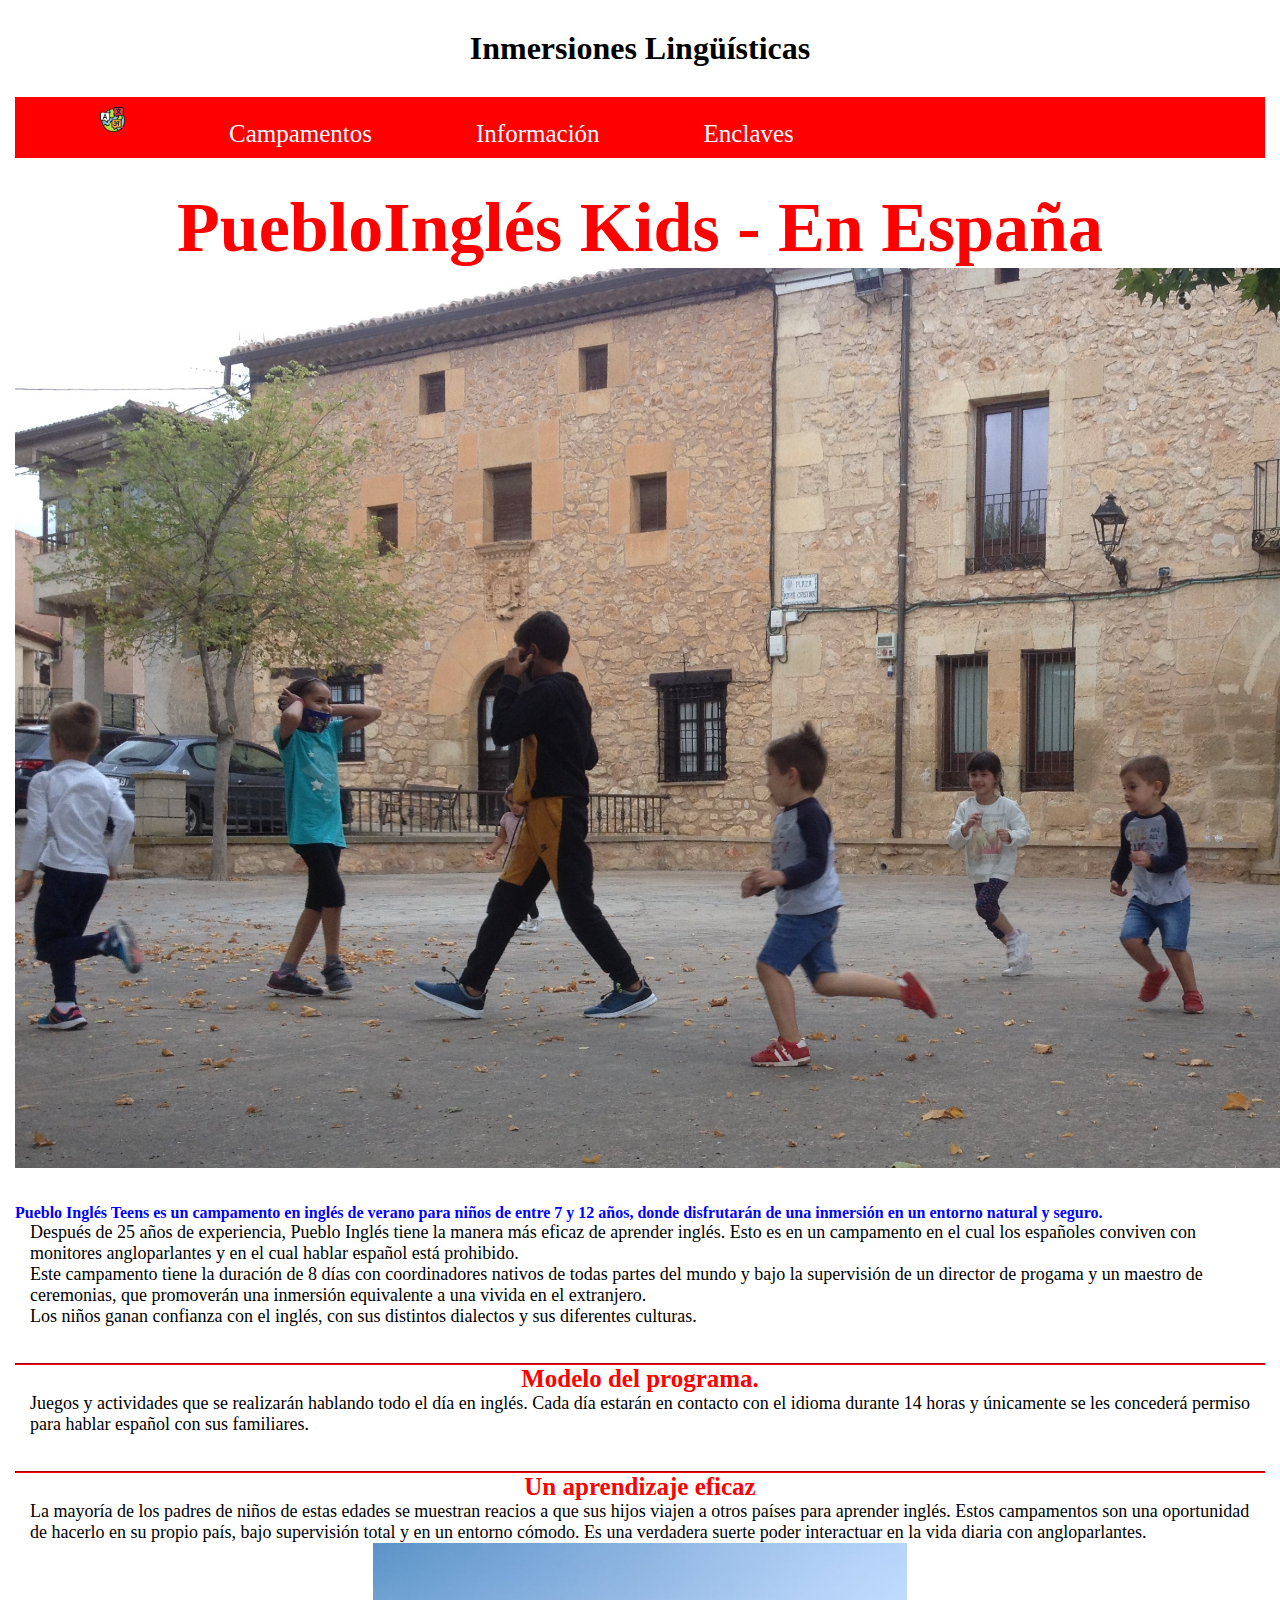
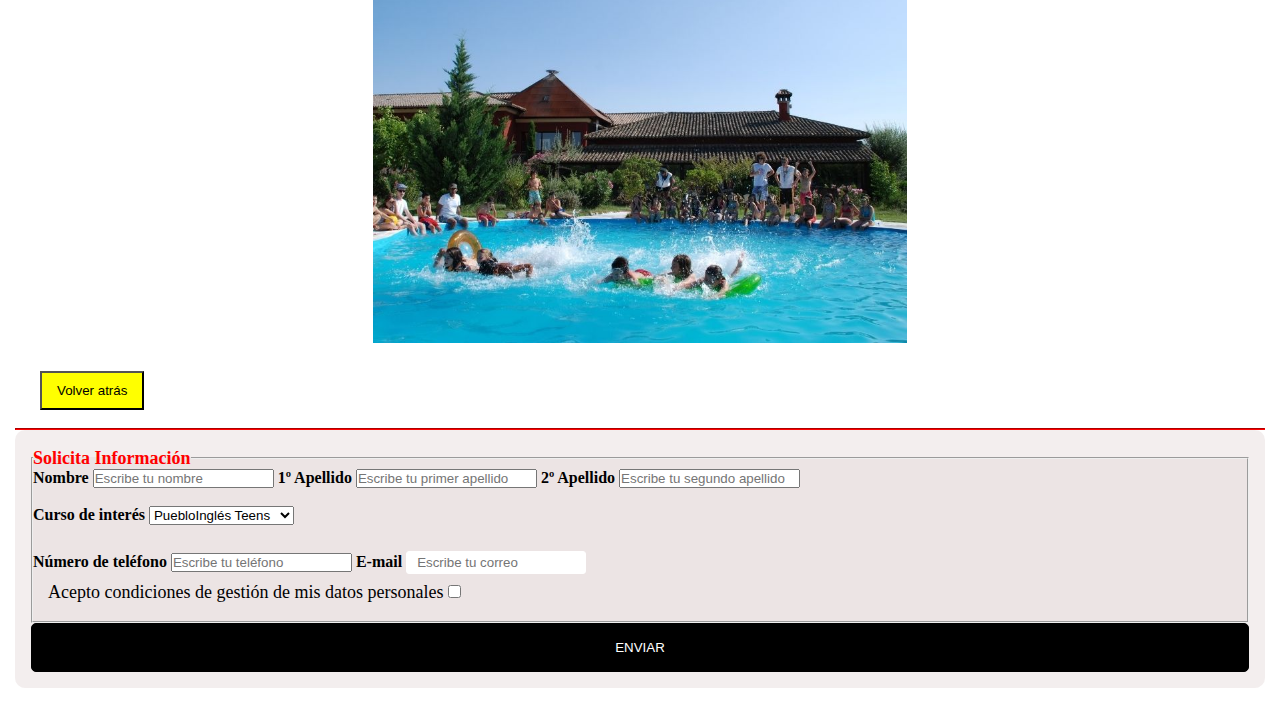
<file: Niños.html>
<!DOCTYPE html>
<html lang="es-ES">

<head>
    <meta charset="UTF-8">
    <meta http-equiv="X-UA-Compatible" content="IE=edge">
    <meta name="viewport" content="width=device-width, initial-scale=1.0">
    <link rel="icon" href="./img/idiomas.png" sizes="64x64" />
    <title>I-learning</title>
    <link rel="stylesheet" href="styles.css">
</head>

<body>
    <header>
        <h1>Inmersiones Lingüísticas</h1>
        <nav class="navegacion">
            <ul class="menu">
                <li><a href="index.html"><img src="./img/idiomas.png" height="25" width="25"></a></li>
                <li><a href="Camps.html">Campamentos</a>
                    <ul class="submenu">
                        <li><a href="Twenty.html">Adultos</a></li>
                        <li><a href="Jóvenes.html">Jóvenes</a></li>
                        <li><a href="Niños.html">Niños</a></li>
                        <li><a href="Becados.html">Becados</a></li>
                    </ul>
                </li>
                <li><a href="Información.html">Información</a></li>
                <li><a href="Enclaves.html">Enclaves</a></li>
            </ul>
        </nav>
    </header>
    <h2 style="font-size:70px;">PuebloInglés Kids - En España</h2>
    <img src="./img/ninos.jpg" weight="900" height="900">
    <br><br>
    <h4>Pueblo Inglés Teens es un campamento en inglés de verano para niños de entre 7 y 12 años, donde disfrutarán de
        una inmersión en un entorno natural y seguro.</h4>
    <p>Después de 25 años de experiencia, Pueblo Inglés tiene la manera más eficaz de aprender inglés. Esto es en un
        campamento en el cual los españoles conviven con monitores angloparlantes y en el cual hablar español está
        prohibido. </p>
    <p>Este campamento tiene la duración de 8 días con coordinadores nativos de todas partes del mundo y bajo la
        supervisión de un director de progama y un maestro de ceremonias, que promoverán una inmersión equivalente a una
        vivida en el extranjero. </p>
    <p>Los niños ganan confianza con el inglés, con sus distintos dialectos y sus diferentes culturas.</p>
    <br><br>
    <hr>
    <h2>Modelo del programa.</h2>
    <p>Juegos y actividades que se realizarán hablando todo el día en inglés. Cada día estarán en contacto con el idioma
        durante 14 horas y únicamente se les concederá permiso para hablar español con sus familiares.</p>
    <br><br>
    <hr>
    <h2>Un aprendizaje eficaz</h2>
    <p>La mayoría de los padres de niños de estas edades se muestran reacios a que sus hijos viajen a otros países para
        aprender inglés. Estos campamentos son una oportunidad de hacerlo en su propio país, bajo supervisión total y en
        un entorno cómodo. Es una verdadera suerte poder interactuar en la vida diaria con angloparlantes.</p>
    <img src="img/puebloingles_1.jpg" weight="1000" height="400">

    <br>
    <a href="Camps.html" target="_blank"><button class="btn-2">Volver atrás</button></a>
    <br><br>
    <hr>
    <form action="#" target="" method="get" name="solicitudinfo">
        <fieldset>
            <legend><strong>Solicita Información</strong></legend>
            <label for="nombre">Nombre</label>
            <input type="text" name="nombre" id="nombre" placeholder="Escribe tu nombre" required />
            <label for="apellidos">1º Apellido</label>
            <input type="text" name="apellidos" id="apellidos" placeholder="Escribe tu primer apellido" required />
            <label for="apellidos">2º Apellido</label>
            <input type="text" name="apellidos" id="apellidos" placeholder="Escribe tu segundo apellido" required />
            <br><br>
            <label for="course">Curso de interés</label>
            <select name="course">
                <option value="kds"> PuebloInglés Kids</option>
                <option value="tns" selected="selected"> PuebloInglés Teens</option>
                <option value="twt"> PuebloInglés Twenty</option>
            </select>
            <br><br>
            <label for="number">Número de teléfono</label>
            <input type="text" name="number" id="number" placeholder="Escribe tu teléfono" required />
            <label for="e-mail">E-mail</label>
            <input type="email" name="correo" placeholder="Escribe tu correo" required />
            <br>
            <p>Acepto condiciones de gestión de mis datos personales <input type="checkbox" value="acepta"
                    name="condiciones">
            </p>
            <br>
        </fieldset>
        <input type="submit" name="enviar" value="ENVIAR">
    </form>
</body>

</html>
</file>
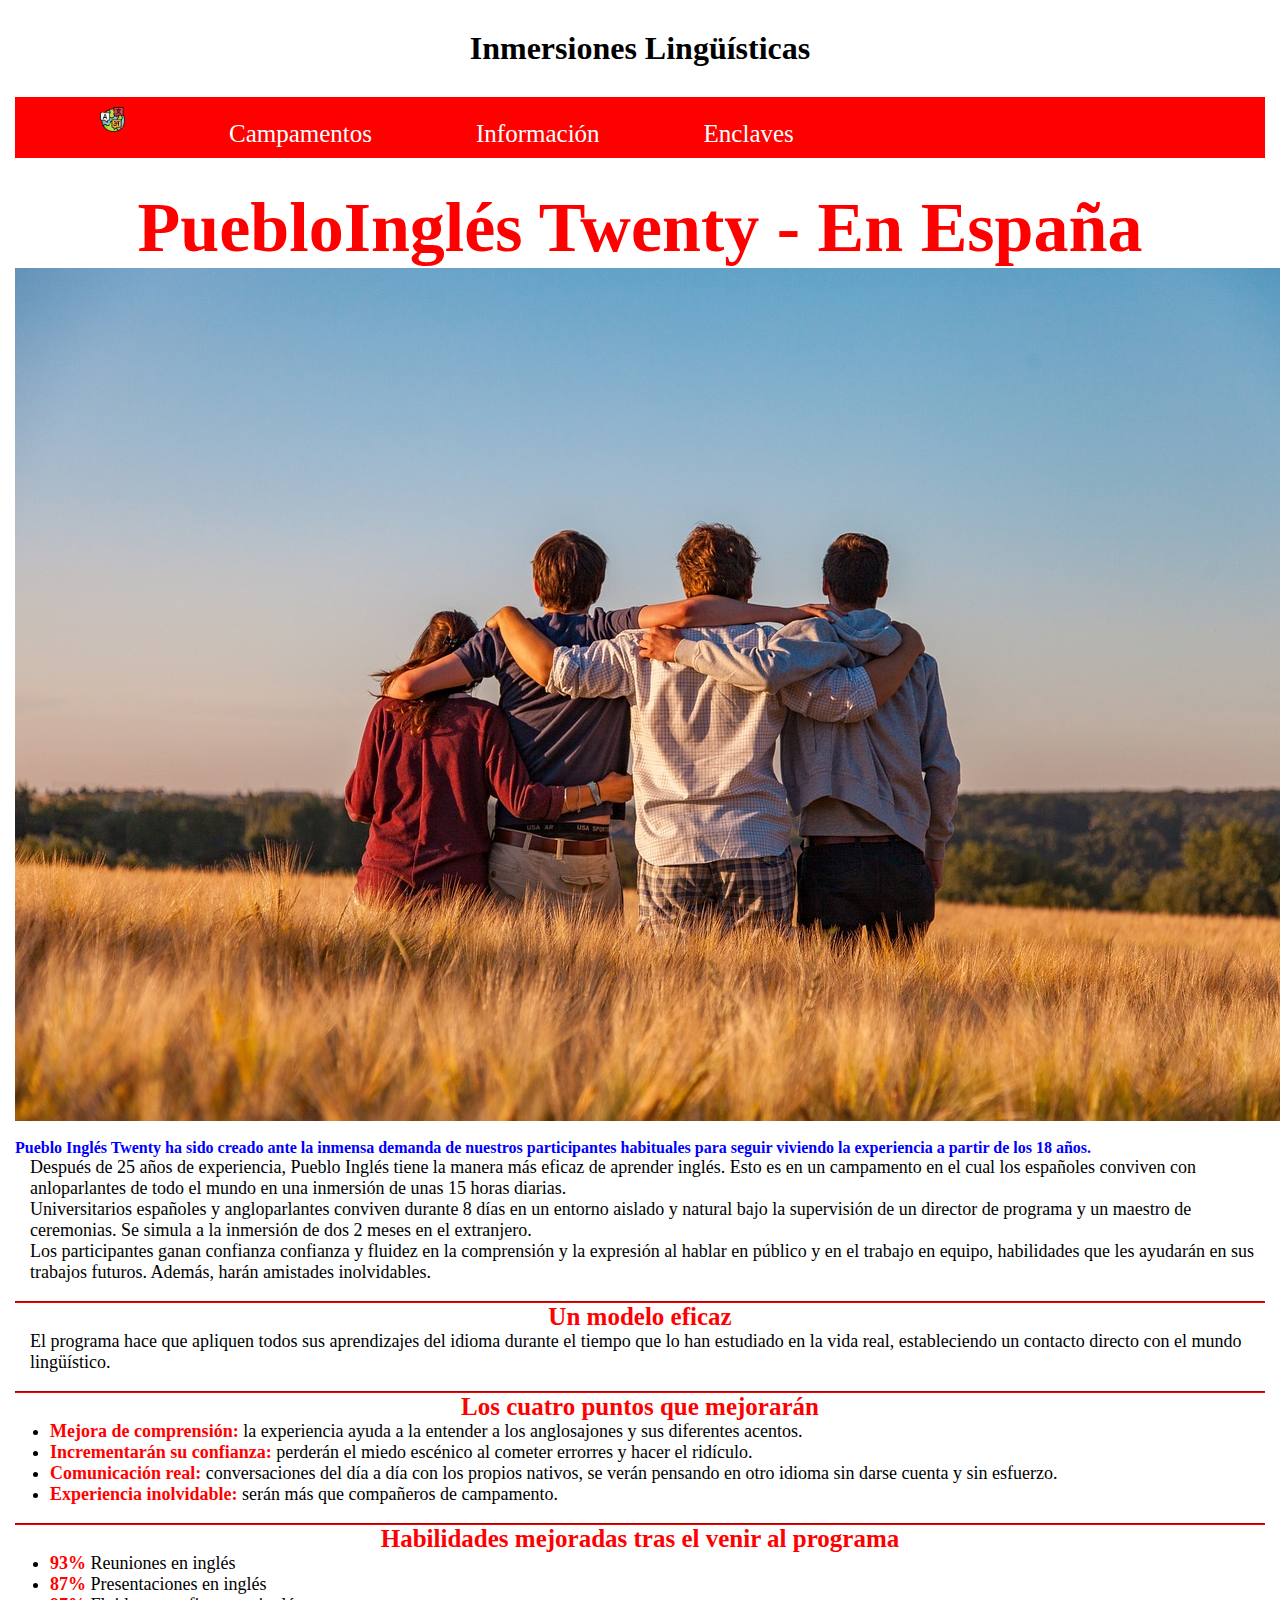
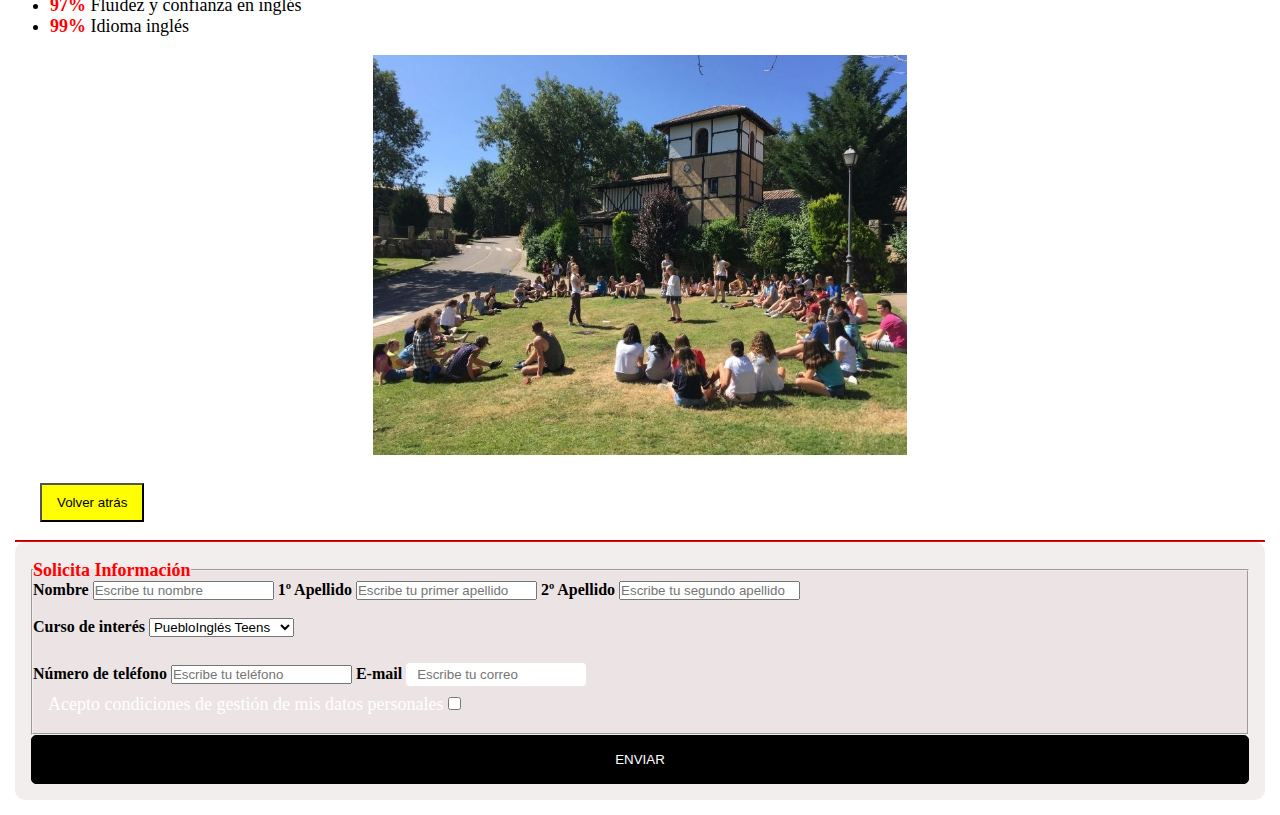
<file: Twenty.html>
<!DOCTYPE html>
<html lang="es-ES">

<head>
    <meta charset="UTF-8">
    <meta http-equiv="X-UA-Compatible" content="IE=edge">
    <meta name="viewport" content="width=device-width, initial-scale=1.0">
    <link rel="icon" href="./img/idiomas.png" sizes="64x64" />
    <title>I-learning</title>
    <link rel="stylesheet" href="styles.css">
</head>

<body>
    <header>
        <h1>Inmersiones Lingüísticas</h1>
        <nav class="navegacion">
            <ul class="menu">
                <li><a href="index.html"><img src="./img/idiomas.png" height="25" width="25"></a></li>
                <li><a href="Camps.html">Campamentos</a>
                    <ul class="submenu">
                        <li><a href="Twenty.html">Adultos</a></li>
                        <li><a href="Jóvenes.html">Jóvenes</a></li>
                        <li><a href="Niños.html">Niños</a></li>
                        <li><a href="Becados.html">Becados</a></li>
                    </ul>
                </li>
                <li><a href="Información.html">Información</a></li>
                <li><a href="Enclaves.html">Enclaves</a></li>
            </ul>
        </nav>
    </header>
    <h2 style="font-size:70px;">PuebloInglés Twenty - En España</h2>
    <img src="./img/young-people-3575167_1280.jpg">
    <br>
    <h4>Pueblo Inglés Twenty ha sido creado ante la inmensa demanda de nuestros participantes habituales para seguir
        viviendo la experiencia a partir de los 18 años.</h4>
    <p>Después de 25 años de experiencia, Pueblo Inglés tiene la manera más eficaz de aprender inglés. Esto es en un
        campamento en el cual los españoles conviven con anloparlantes de todo el mundo en una inmersión de unas 15
        horas diarias.</p>
    <p>Universitarios españoles y angloparlantes conviven durante 8 días en un entorno aislado y natural bajo la
        supervisión de un director de programa y un maestro de ceremonias. Se simula a la inmersión de dos 2 meses en el
        extranjero.</p>
    <p>Los participantes ganan confianza confianza y fluidez en la comprensión y la expresión al hablar en público y en
        el trabajo en equipo, habilidades que les ayudarán en sus trabajos futuros. Además, harán amistades
        inolvidables.</p>
    <br>
    <hr>
    <h2>Un modelo eficaz</h2>
    <p>El programa hace que apliquen todos sus aprendizajes del idioma durante el tiempo que lo han estudiado en la vida
        real, estableciendo un contacto directo con el mundo lingüístico.</p>
    <br>
    <hr>
    <h2>Los cuatro puntos que mejorarán</h2>
    <ul>
        <li><strong>Mejora de comprensión:</strong> la experiencia ayuda a la entender a los anglosajones y sus
            diferentes acentos.</li>
        <li><strong>Incrementarán su confianza:</strong> perderán el miedo escénico al cometer errorres y hacer el
            ridículo.</li>
        <li><strong>Comunicación real:</strong> conversaciones del día a día con los propios nativos, se verán pensando
            en otro idioma sin darse cuenta y sin esfuerzo.</li>
        <li><strong>Experiencia inolvidable:</strong> serán más que compañeros de campamento.</li>
    </ul>
    <br>
    <hr>
    <h2>Habilidades mejoradas tras el venir al programa</h2>
    <ul>
        <li><strong>93%</strong> Reuniones en inglés</li>
        <li><strong>87%</strong> Presentaciones en inglés</li>
        <li><strong>97%</strong> Fluidez y confianza en inglés</li>
        <li><strong>99%</strong> Idioma inglés</li>
    </ul>
    <br>
    <img src="img/puebloingles_3.jpg" weight="1000" height="400">
    <br>
    <a href="Camps.html" target="_blank"><button class="btn-2">Volver atrás</button></a>
    <br><br>
    <hr>
    <div id="color">
        <form action="#" target="" method="get" name="solicitudinfo">
            <fieldset>
                <legend><strong>Solicita Información</strong></legend>
                <label for="nombre">Nombre</label>
                <input type="text" name="nombre" id="nombre" placeholder="Escribe tu nombre" required />
                <label for="apellidos">1º Apellido</label>
                <input type="text" name="apellidos" id="apellidos" placeholder="Escribe tu primer apellido" required />
                <label for="apellidos">2º Apellido</label>
                <input type="text" name="apellidos" id="apellidos" placeholder="Escribe tu segundo apellido" required />
                <br><br>
                <label for="course">Curso de interés</label>
                <select name="course">
                    <option value="kds"> PuebloInglés Kids</option>
                    <option value="tns" selected="selected"> PuebloInglés Teens</option>
                    <option value="twt"> PuebloInglés Twenty</option>
                </select>
                <br><br>
                <label for="number">Número de teléfono</label>
                <input type="text" name="number" id="number" placeholder="Escribe tu teléfono" required />
                <label for="e-mail">E-mail</label>
                <input type="email" name="correo" placeholder="Escribe tu correo" required />
                <br>
                <p style="color:white">Acepto condiciones de gestión de mis datos personales <input type="checkbox"
                        value="acepta" name="condiciones">
                </p>
                <br>
            </fieldset>
            <input type="submit" name="enviar" value="ENVIAR">
        </form>
</body>

</html>
</file>
<file: styles.css>
* {
	margin: 0;
	padding: 0;
	-webkit-box-sizing: border-box;
	-moz-box-sizing: border-box;
	box-sizing: border-box;
}

.navegacion {
	width: 100%;
	margin: 30px auto;
	background-color: red;
}

.navegacion ul {
	list-style: none;
}

.menu>li {
	position: relative;
	display: inline-block;
}

.menu>li>a {
	display: block;
	padding: 10px 50px;
	color: #ffffff;
	font-family: 'Times New Roman', Times, serif;
	text-decoration: none;
	font-size: 25px;
}

.menu li a:hover {
	color: red;
	background-color: #ffffff;
	transition: all .3s;
}

.submenu {
	position: absolute;
	background-color: #333333;
	width: 100%;
	visibility: hidden;
	opacity: 0;
	transition: opacity 0.5s;
}

.submenu li a {
	display: block;
	padding: 15px;
	color: #fff;
	font-family: 'Times New Roman', Times, serif;
	text-decoration: none;
}

.menu li:hover .submenu {
	visibility: visible;
	opacity: 1;
}

hr {
	border-color: red;
}

input[type="buttonmove"] {
	width: 900px;
	padding: 16px;
	margin-top: 32px;
	border: 1px solid rgb(255, 0, 0);
	border-radius: 5px;
	display: block;
	color: #fff;
	background-color: rgb(255, 0, 0);
	margin: auto;
}

input[type="buttonknow"] {
	width: 100px;
	padding: 16px;
	margin-top: 32px;
	border: 1px solid rgb(255, 0, 0);
	border-radius: 5px;
	display: block;
	color: #fff;
	background-color: rgb(255, 0, 0);
	margin: auto;
	height: 5px;
}

input[type="buttonknow"],
[type="buttonmove"]:hover {
	cursor: pointer;
}

legend {
	font-size: 20px;
	color: rgb(255, 0, 0);
}

fieldset {
	background-color: hsla(0, 17%, 86%, 0.407);
}

* {
	box-sizing: border-box;
}

form label {
	font-weight: bold;
	display: inline-block;
	color: rgb(0, 0, 0)
}

form input[type="email"],
form input [type="number"] {
	width: 180px;
	padding: 3px 10px;
	border: 1px solid white;
	border-radius: 3px;
	background-color: white;
	margin: 8px 0;
	display: inline-block;
}

form input[type="submit"] {
	width: 100%;
	padding: 16px;
	margin-top: 32px;
	border: 1px solid black;
	border-radius: 5px;
	display: block;
	color: #fff;
	background-color: black;
	margin: auto;
}

form {
	width: 100%;
	padding: 16px;
	border-radius: 10px;
	margin: auto;
	background-color: hsla(0, 17%, 86%, 0.407);
}

h2 {
	color: red;
	font-size: 25px;
	font-family: 'Times New Roman', Times, serif;
	text-align: center;
	font-weight: bold;
}

h1 {
	text-align: center;
	padding-top: 15px;
}

.textind {
	font-weight: bold;
	margin: 10px 10px;
	font-size: 23px;
}

h3 {
	font-size: 20px;
	text-align: center;
}

table {
	font-size: 17px;
	border-right: grey;
}

.btn-1 {
	background-color: black;
	padding: 10px 15px;
	cursor: pointer;
	color: white;
	margin-top: 10px;
	margin-left: 25px;
}

.btn-1:hover {
	background-color: rgba(255, 0, 0, 0.734);
}

.container-img {
	width: 100%;
	max-width: 1100px;
	margin: auto;
	margin-top: 60px;
	margin-bottom: 60px;
	display: grid;
	grid-template-columns: repeat(3, 1fr);
	grid-template-rows: 250px;
	grid: gap 20px;
}

.container-img .box-img figure {
	width: 100%;
	height: 100%;
}

.container-img .box-img img {
	width: 100%;
	height: 100%;
	object-fit: cover;
}

.container-img .box-img:nth-child(1) {
	grid-column-start: span 2;
}

img {
	display: block;
	margin: auto;
}

p {
	font-size: large;
	font-family: Cambria, Cochin, Georgia, Times, 'Times New Roman', serif;
	margin-left: 15px;
}

strong {
	color: red;
	font-size: large;
	font-family: Cambria, Cochin, Georgia, Times, 'Times New Roman', serif;
}

body {
	padding: 15px;
}

table {
	border-collapse: collapse;
	width: 100%;
	font-size: large;
	text-align: center;
	vertical-align: middle;
	font-family: sans-serif;
}

td,
tr {
	padding-bottom: 10px;
	border-bottom: 1px solid #ddd;
	background-color: #ff000096;
	color: white;
	padding: 15px;
}

th {
	padding-bottom: 5px;
	border: none;
	font-size: larger;
	font-weight: bold;
	background-color: rgba(0, 0, 0, 0.63);
	color: white;
	border-bottom: 1px solid #ddd;
	padding: 15px;
}

thead>th {
	background-color: black;
	color: white;
}

li {
	font-size: large;
	font-family: 'Times New Roman', Times, serif;
}

ol {
	margin-left: 50px;
}

pre {
	background-color: rgba(255, 0, 0, 0.315);
	font-weight: bolder;
	font-size: larger;
	font-family: cursive;
	text-align: center;
}

a:visited {
	color: rgb(255, 0, 0);
}

a:hover {
	color: rgba(255, 0, 0, 0.734) (6, 65, 14);
	background-color: yellow;
	font-family: impact;
}

a:active {
	color: darkred;
}

.title {
	font-size: 70px;
}

h4 {
	font-size: medium;
	color: blue;
}

ul {
	margin-left: 35px;
}

.btn-2 {
	background-color: yellow;
	padding: 10px 15px;
	cursor: pointer;
	color: rgb(0, 0, 0);
	margin-top: 10px;
	margin-left: 25px;
}

.btn-2:hover {
	background-color: darkblue;
	color: red
}
</file>
